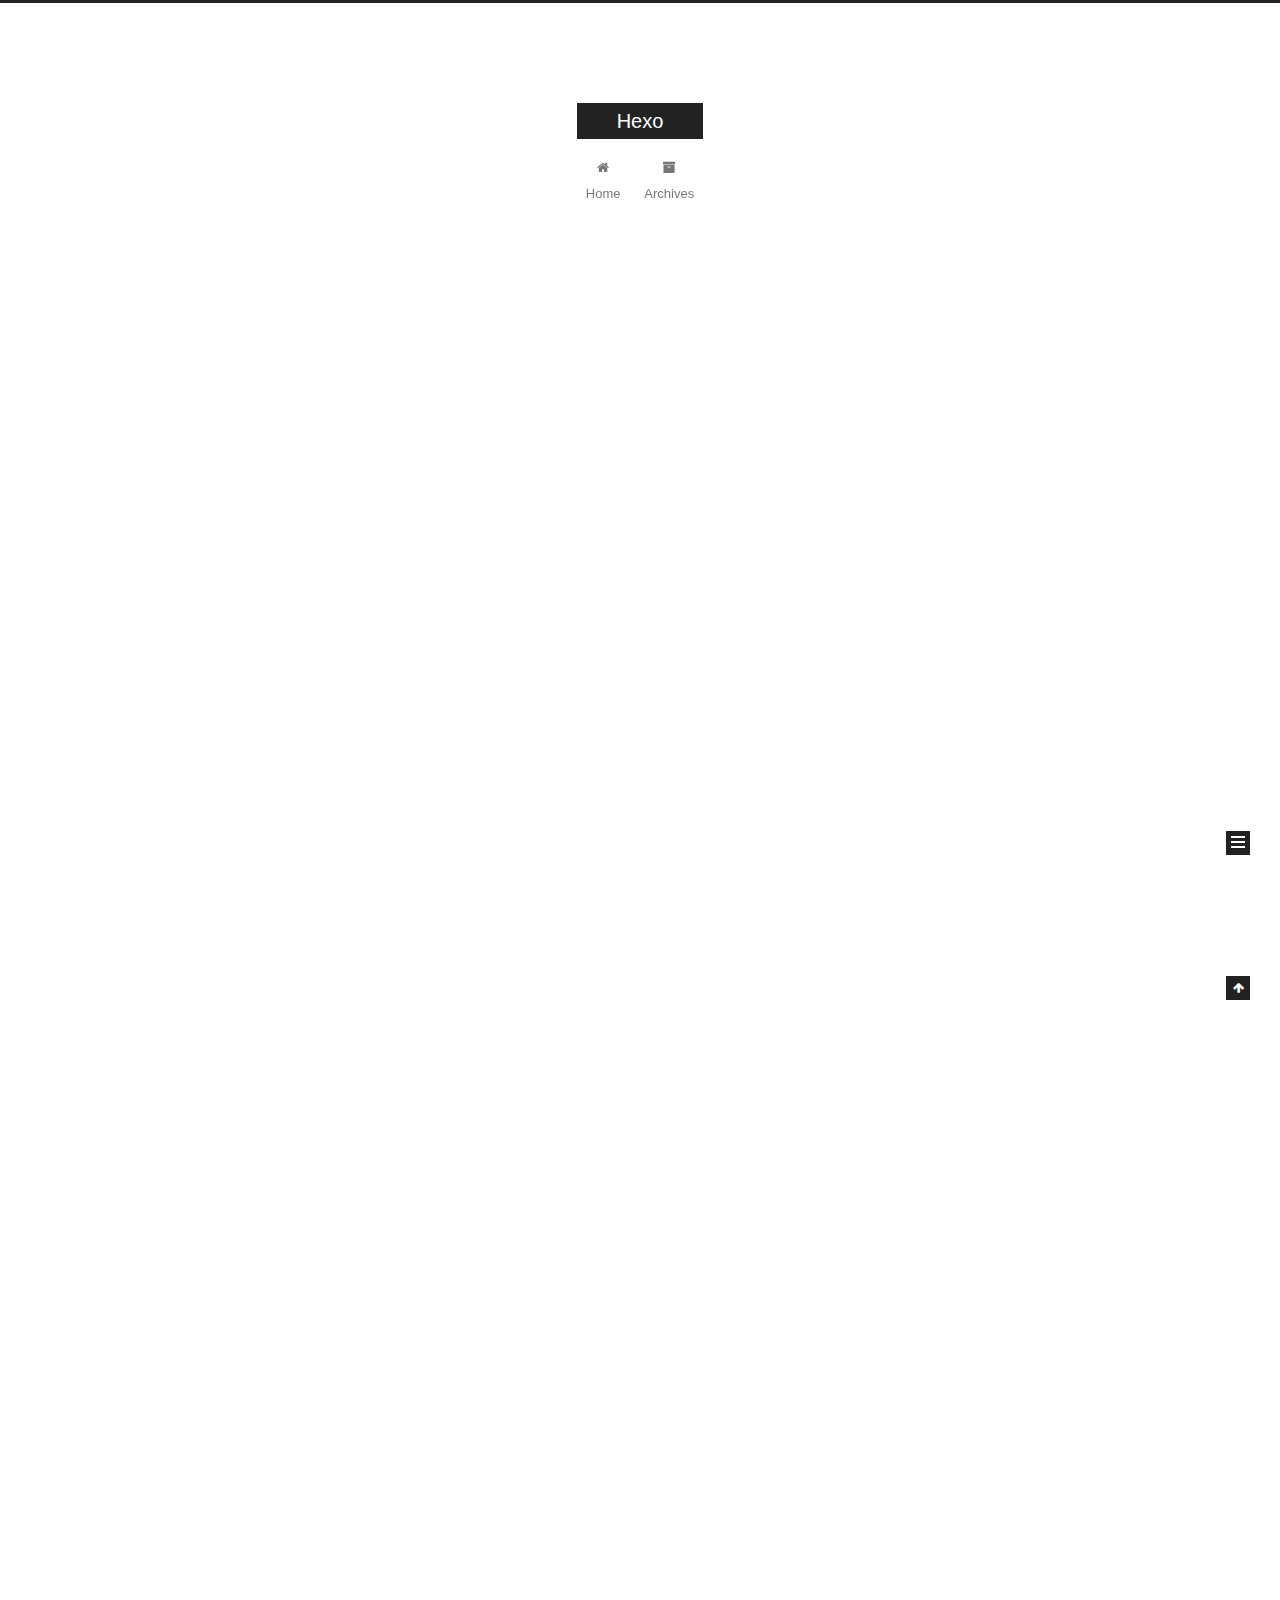
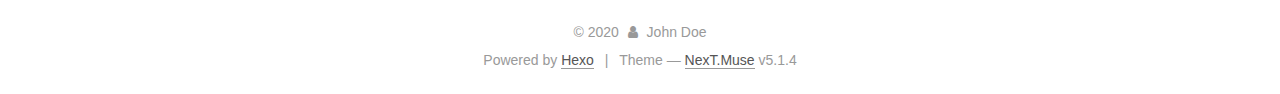
<file: index.html>
<!DOCTYPE html>



  


<html class="theme-next muse use-motion" lang="en">
<head>
  <meta charset="UTF-8"/>
<meta http-equiv="X-UA-Compatible" content="IE=edge" />
<meta name="viewport" content="width=device-width, initial-scale=1, maximum-scale=1"/>
<meta name="theme-color" content="#222">









<meta http-equiv="Cache-Control" content="no-transform" />
<meta http-equiv="Cache-Control" content="no-siteapp" />
















  
  
  <link href="/lib/fancybox/source/jquery.fancybox.css?v=2.1.5" rel="stylesheet" type="text/css" />







<link href="/lib/font-awesome/css/font-awesome.min.css?v=4.6.2" rel="stylesheet" type="text/css" />

<link href="/css/main.css?v=5.1.4" rel="stylesheet" type="text/css" />


  <link rel="apple-touch-icon" sizes="180x180" href="/images/apple-touch-icon-next.png?v=5.1.4">


  <link rel="icon" type="image/png" sizes="32x32" href="/images/favicon-32x32-next.png?v=5.1.4">


  <link rel="icon" type="image/png" sizes="16x16" href="/images/favicon-16x16-next.png?v=5.1.4">


  <link rel="mask-icon" href="/images/logo.svg?v=5.1.4" color="#222">





  <meta name="keywords" content="Hexo, NexT" />










<meta property="og:type" content="website">
<meta property="og:title" content="Hexo">
<meta property="og:url" content="http://yoursite.com/index.html">
<meta property="og:site_name" content="Hexo">
<meta property="og:locale" content="en_US">
<meta property="article:author" content="John Doe">
<meta name="twitter:card" content="summary">



<script type="text/javascript" id="hexo.configurations">
  var NexT = window.NexT || {};
  var CONFIG = {
    root: '/',
    scheme: 'Muse',
    version: '5.1.4',
    sidebar: {"position":"left","display":"post","offset":12,"b2t":false,"scrollpercent":false,"onmobile":false},
    fancybox: true,
    tabs: true,
    motion: {"enable":true,"async":false,"transition":{"post_block":"fadeIn","post_header":"slideDownIn","post_body":"slideDownIn","coll_header":"slideLeftIn","sidebar":"slideUpIn"}},
    duoshuo: {
      userId: '0',
      author: 'Author'
    },
    algolia: {
      applicationID: '',
      apiKey: '',
      indexName: '',
      hits: {"per_page":10},
      labels: {"input_placeholder":"Search for Posts","hits_empty":"We didn't find any results for the search: ${query}","hits_stats":"${hits} results found in ${time} ms"}
    }
  };
</script>



  <link rel="canonical" href="http://yoursite.com/"/>





  <title>Hexo</title>
  








<meta name="generator" content="Hexo 4.2.1"></head>

<body itemscope itemtype="http://schema.org/WebPage" lang="en">

  
  
    
  

  <div class="container sidebar-position-left 
  page-home">
    <div class="headband"></div>

    <header id="header" class="header" itemscope itemtype="http://schema.org/WPHeader">
      <div class="header-inner"><div class="site-brand-wrapper">
  <div class="site-meta ">
    

    <div class="custom-logo-site-title">
      <a href="/"  class="brand" rel="start">
        <span class="logo-line-before"><i></i></span>
        <span class="site-title">Hexo</span>
        <span class="logo-line-after"><i></i></span>
      </a>
    </div>
      
        <p class="site-subtitle"></p>
      
  </div>

  <div class="site-nav-toggle">
    <button>
      <span class="btn-bar"></span>
      <span class="btn-bar"></span>
      <span class="btn-bar"></span>
    </button>
  </div>
</div>

<nav class="site-nav">
  

  
    <ul id="menu" class="menu">
      
        
        <li class="menu-item menu-item-home">
          <a href="/%20" rel="section">
            
              <i class="menu-item-icon fa fa-fw fa-home"></i> <br />
            
            Home
          </a>
        </li>
      
        
        <li class="menu-item menu-item-archives">
          <a href="/archives/%20" rel="section">
            
              <i class="menu-item-icon fa fa-fw fa-archive"></i> <br />
            
            Archives
          </a>
        </li>
      

      
    </ul>
  

  
</nav>



 </div>
    </header>

    <main id="main" class="main">
      <div class="main-inner">
        <div class="content-wrap">
          <div id="content" class="content">
            
  <section id="posts" class="posts-expand">
    
      

  

  
  
  

  <article class="post post-type-normal" itemscope itemtype="http://schema.org/Article">
  
  
  
  <div class="post-block">
    <link itemprop="mainEntityOfPage" href="http://yoursite.com/2020/07/02/youkeda/">

    <span hidden itemprop="author" itemscope itemtype="http://schema.org/Person">
      <meta itemprop="name" content="John Doe">
      <meta itemprop="description" content="">
      <meta itemprop="image" content="/images/avatar.gif">
    </span>

    <span hidden itemprop="publisher" itemscope itemtype="http://schema.org/Organization">
      <meta itemprop="name" content="Hexo">
    </span>

    
      <header class="post-header">

        
        
          <h1 class="post-title" itemprop="name headline">
                
                <a class="post-title-link" href="/2020/07/02/youkeda/" itemprop="url">youkeda</a></h1>
        

        <div class="post-meta">
          <span class="post-time">
            
              <span class="post-meta-item-icon">
                <i class="fa fa-calendar-o"></i>
              </span>
              
                <span class="post-meta-item-text">Posted on</span>
              
              <time title="Post created" itemprop="dateCreated datePublished" datetime="2020-07-02T09:37:27+00:00">
                2020-07-02
              </time>
            

            

            
          </span>

          

          
            
          

          
          

          

          

          

        </div>
      </header>
    

    
    
    
    <div class="post-body" itemprop="articleBody">

      
      

      
        
          
            <p>今天学习了hexo，感觉自己棒棒哒！</p>

          
        
      
    </div>
    
    
    

    

    

    

    <footer class="post-footer">
      

      

      

      
      
        <div class="post-eof"></div>
      
    </footer>
  </div>
  
  
  
  </article>


    
      

  

  
  
  

  <article class="post post-type-normal" itemscope itemtype="http://schema.org/Article">
  
  
  
  <div class="post-block">
    <link itemprop="mainEntityOfPage" href="http://yoursite.com/1970/01/01/hello-world/">

    <span hidden itemprop="author" itemscope itemtype="http://schema.org/Person">
      <meta itemprop="name" content="John Doe">
      <meta itemprop="description" content="">
      <meta itemprop="image" content="/images/avatar.gif">
    </span>

    <span hidden itemprop="publisher" itemscope itemtype="http://schema.org/Organization">
      <meta itemprop="name" content="Hexo">
    </span>

    
      <header class="post-header">

        
        
          <h1 class="post-title" itemprop="name headline">
                
                <a class="post-title-link" href="/1970/01/01/hello-world/" itemprop="url">Hello World</a></h1>
        

        <div class="post-meta">
          <span class="post-time">
            
              <span class="post-meta-item-icon">
                <i class="fa fa-calendar-o"></i>
              </span>
              
                <span class="post-meta-item-text">Posted on</span>
              
              <time title="Post created" itemprop="dateCreated datePublished" datetime="1970-01-01T00:00:00+00:00">
                1970-01-01
              </time>
            

            

            
          </span>

          

          
            
          

          
          

          

          

          

        </div>
      </header>
    

    
    
    
    <div class="post-body" itemprop="articleBody">

      
      

      
        
          
            <p>Welcome to <a href="https://hexo.io/" target="_blank" rel="noopener">Hexo</a>! This is your very first post. Check <a href="https://hexo.io/docs/" target="_blank" rel="noopener">documentation</a> for more info. If you get any problems when using Hexo, you can find the answer in <a href="https://hexo.io/docs/troubleshooting.html" target="_blank" rel="noopener">troubleshooting</a> or you can ask me on <a href="https://github.com/hexojs/hexo/issues" target="_blank" rel="noopener">GitHub</a>.</p>
<h2 id="Quick-Start"><a href="#Quick-Start" class="headerlink" title="Quick Start"></a>Quick Start</h2><h3 id="Create-a-new-post"><a href="#Create-a-new-post" class="headerlink" title="Create a new post"></a>Create a new post</h3><figure class="highlight bash"><table><tr><td class="gutter"><pre><span class="line">1</span><br></pre></td><td class="code"><pre><span class="line">$ hexo new <span class="string">"My New Post"</span></span><br></pre></td></tr></table></figure>

<p>More info: <a href="https://hexo.io/docs/writing.html" target="_blank" rel="noopener">Writing</a></p>
<h3 id="Run-server"><a href="#Run-server" class="headerlink" title="Run server"></a>Run server</h3><figure class="highlight bash"><table><tr><td class="gutter"><pre><span class="line">1</span><br></pre></td><td class="code"><pre><span class="line">$ hexo server</span><br></pre></td></tr></table></figure>

<p>More info: <a href="https://hexo.io/docs/server.html" target="_blank" rel="noopener">Server</a></p>
<h3 id="Generate-static-files"><a href="#Generate-static-files" class="headerlink" title="Generate static files"></a>Generate static files</h3><figure class="highlight bash"><table><tr><td class="gutter"><pre><span class="line">1</span><br></pre></td><td class="code"><pre><span class="line">$ hexo generate</span><br></pre></td></tr></table></figure>

<p>More info: <a href="https://hexo.io/docs/generating.html" target="_blank" rel="noopener">Generating</a></p>
<h3 id="Deploy-to-remote-sites"><a href="#Deploy-to-remote-sites" class="headerlink" title="Deploy to remote sites"></a>Deploy to remote sites</h3><figure class="highlight bash"><table><tr><td class="gutter"><pre><span class="line">1</span><br></pre></td><td class="code"><pre><span class="line">$ hexo deploy</span><br></pre></td></tr></table></figure>

<p>More info: <a href="https://hexo.io/docs/one-command-deployment.html" target="_blank" rel="noopener">Deployment</a></p>

          
        
      
    </div>
    
    
    

    

    

    

    <footer class="post-footer">
      

      

      

      
      
        <div class="post-eof"></div>
      
    </footer>
  </div>
  
  
  
  </article>


    
  </section>

  


          </div>
          


          

        </div>
        
          
  
  <div class="sidebar-toggle">
    <div class="sidebar-toggle-line-wrap">
      <span class="sidebar-toggle-line sidebar-toggle-line-first"></span>
      <span class="sidebar-toggle-line sidebar-toggle-line-middle"></span>
      <span class="sidebar-toggle-line sidebar-toggle-line-last"></span>
    </div>
  </div>

  <aside id="sidebar" class="sidebar">
    
    <div class="sidebar-inner">

      

      

      <section class="site-overview-wrap sidebar-panel sidebar-panel-active">
        <div class="site-overview">
          <div class="site-author motion-element" itemprop="author" itemscope itemtype="http://schema.org/Person">
            
              <p class="site-author-name" itemprop="name">John Doe</p>
              <p class="site-description motion-element" itemprop="description"></p>
          </div>

          <nav class="site-state motion-element">

            
              <div class="site-state-item site-state-posts">
              
                <a href="/archives/%20%7C%7C%20archive">
              
                  <span class="site-state-item-count">2</span>
                  <span class="site-state-item-name">posts</span>
                </a>
              </div>
            

            

            

          </nav>

          

          

          
          

          
          

          

        </div>
      </section>

      

      

    </div>
  </aside>


        
      </div>
    </main>

    <footer id="footer" class="footer">
      <div class="footer-inner">
        <div class="copyright">&copy; <span itemprop="copyrightYear">2020</span>
  <span class="with-love">
    <i class="fa fa-user"></i>
  </span>
  <span class="author" itemprop="copyrightHolder">John Doe</span>

  
</div>


  <div class="powered-by">Powered by <a class="theme-link" target="_blank" href="https://hexo.io">Hexo</a></div>



  <span class="post-meta-divider">|</span>



  <div class="theme-info">Theme &mdash; <a class="theme-link" target="_blank" href="https://github.com/iissnan/hexo-theme-next">NexT.Muse</a> v5.1.4</div>




        







        
      </div>
    </footer>

    
      <div class="back-to-top">
        <i class="fa fa-arrow-up"></i>
        
      </div>
    

    

  </div>

  

<script type="text/javascript">
  if (Object.prototype.toString.call(window.Promise) !== '[object Function]') {
    window.Promise = null;
  }
</script>









  












  
  
    <script type="text/javascript" src="/lib/jquery/index.js?v=2.1.3"></script>
  

  
  
    <script type="text/javascript" src="/lib/fastclick/lib/fastclick.min.js?v=1.0.6"></script>
  

  
  
    <script type="text/javascript" src="/lib/jquery_lazyload/jquery.lazyload.js?v=1.9.7"></script>
  

  
  
    <script type="text/javascript" src="/lib/velocity/velocity.min.js?v=1.2.1"></script>
  

  
  
    <script type="text/javascript" src="/lib/velocity/velocity.ui.min.js?v=1.2.1"></script>
  

  
  
    <script type="text/javascript" src="/lib/fancybox/source/jquery.fancybox.pack.js?v=2.1.5"></script>
  


  


  <script type="text/javascript" src="/js/src/utils.js?v=5.1.4"></script>

  <script type="text/javascript" src="/js/src/motion.js?v=5.1.4"></script>



  
  

  

  


  <script type="text/javascript" src="/js/src/bootstrap.js?v=5.1.4"></script>



  


  




	





  





  












  





  

  

  

  
  

  

  

  

</body>
</html>
</file>
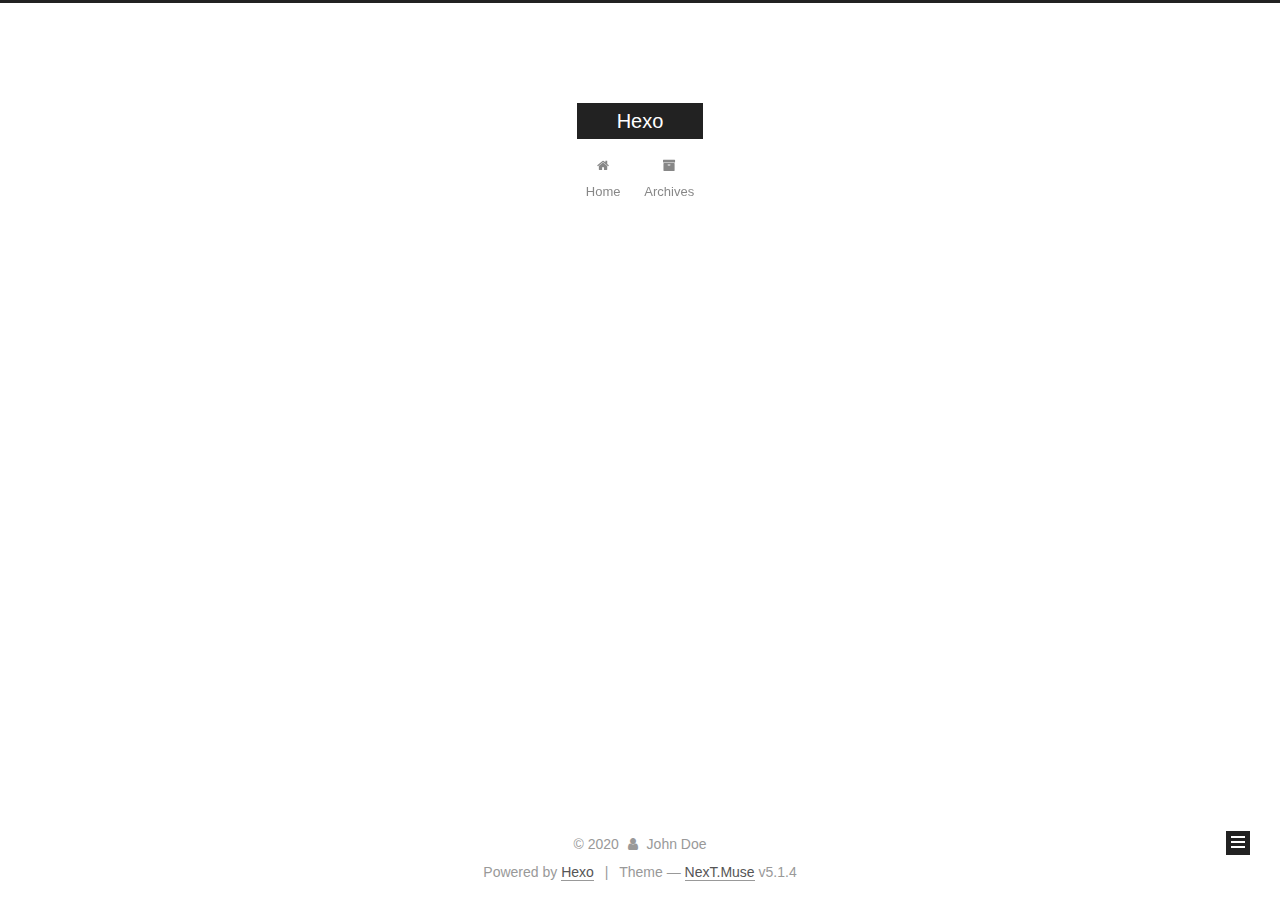
<file: archives/index.html>
<!DOCTYPE html>



  


<html class="theme-next muse use-motion" lang="en">
<head>
  <meta charset="UTF-8"/>
<meta http-equiv="X-UA-Compatible" content="IE=edge" />
<meta name="viewport" content="width=device-width, initial-scale=1, maximum-scale=1"/>
<meta name="theme-color" content="#222">









<meta http-equiv="Cache-Control" content="no-transform" />
<meta http-equiv="Cache-Control" content="no-siteapp" />
















  
  
  <link href="/lib/fancybox/source/jquery.fancybox.css?v=2.1.5" rel="stylesheet" type="text/css" />







<link href="/lib/font-awesome/css/font-awesome.min.css?v=4.6.2" rel="stylesheet" type="text/css" />

<link href="/css/main.css?v=5.1.4" rel="stylesheet" type="text/css" />


  <link rel="apple-touch-icon" sizes="180x180" href="/images/apple-touch-icon-next.png?v=5.1.4">


  <link rel="icon" type="image/png" sizes="32x32" href="/images/favicon-32x32-next.png?v=5.1.4">


  <link rel="icon" type="image/png" sizes="16x16" href="/images/favicon-16x16-next.png?v=5.1.4">


  <link rel="mask-icon" href="/images/logo.svg?v=5.1.4" color="#222">





  <meta name="keywords" content="Hexo, NexT" />










<meta property="og:type" content="website">
<meta property="og:title" content="Hexo">
<meta property="og:url" content="http://yoursite.com/archives/index.html">
<meta property="og:site_name" content="Hexo">
<meta property="og:locale" content="en_US">
<meta property="article:author" content="John Doe">
<meta name="twitter:card" content="summary">



<script type="text/javascript" id="hexo.configurations">
  var NexT = window.NexT || {};
  var CONFIG = {
    root: '/',
    scheme: 'Muse',
    version: '5.1.4',
    sidebar: {"position":"left","display":"post","offset":12,"b2t":false,"scrollpercent":false,"onmobile":false},
    fancybox: true,
    tabs: true,
    motion: {"enable":true,"async":false,"transition":{"post_block":"fadeIn","post_header":"slideDownIn","post_body":"slideDownIn","coll_header":"slideLeftIn","sidebar":"slideUpIn"}},
    duoshuo: {
      userId: '0',
      author: 'Author'
    },
    algolia: {
      applicationID: '',
      apiKey: '',
      indexName: '',
      hits: {"per_page":10},
      labels: {"input_placeholder":"Search for Posts","hits_empty":"We didn't find any results for the search: ${query}","hits_stats":"${hits} results found in ${time} ms"}
    }
  };
</script>



  <link rel="canonical" href="http://yoursite.com/archives/"/>





  <title>Archive | Hexo</title>
  








<meta name="generator" content="Hexo 4.2.1"></head>

<body itemscope itemtype="http://schema.org/WebPage" lang="en">

  
  
    
  

  <div class="container sidebar-position-left page-archive">
    <div class="headband"></div>

    <header id="header" class="header" itemscope itemtype="http://schema.org/WPHeader">
      <div class="header-inner"><div class="site-brand-wrapper">
  <div class="site-meta ">
    

    <div class="custom-logo-site-title">
      <a href="/"  class="brand" rel="start">
        <span class="logo-line-before"><i></i></span>
        <span class="site-title">Hexo</span>
        <span class="logo-line-after"><i></i></span>
      </a>
    </div>
      
        <p class="site-subtitle"></p>
      
  </div>

  <div class="site-nav-toggle">
    <button>
      <span class="btn-bar"></span>
      <span class="btn-bar"></span>
      <span class="btn-bar"></span>
    </button>
  </div>
</div>

<nav class="site-nav">
  

  
    <ul id="menu" class="menu">
      
        
        <li class="menu-item menu-item-home">
          <a href="/%20" rel="section">
            
              <i class="menu-item-icon fa fa-fw fa-home"></i> <br />
            
            Home
          </a>
        </li>
      
        
        <li class="menu-item menu-item-archives">
          <a href="/archives/%20" rel="section">
            
              <i class="menu-item-icon fa fa-fw fa-archive"></i> <br />
            
            Archives
          </a>
        </li>
      

      
    </ul>
  

  
</nav>



 </div>
    </header>

    <main id="main" class="main">
      <div class="main-inner">
        <div class="content-wrap">
          <div id="content" class="content">
            

  
  
  
  <div class="post-block archive">
    <div id="posts" class="posts-collapse">
      <span class="archive-move-on"></span>

      <span class="archive-page-counter">
        
        
        
          
        
        Um..! 2 posts in total. Keep on posting.
      </span>

      

        
        
        

        
          
          <div class="collection-title">
            <h1 class="archive-year" id="archive-year-2020">2020</h1>
          </div>
        
        

        

  <article class="post post-type-normal" itemscope itemtype="http://schema.org/Article">
    <header class="post-header">

      <h2 class="post-title">
        
            <a class="post-title-link" href="/2020/07/02/youkeda/" itemprop="url">
              
                <span itemprop="name">youkeda</span>
              
            </a>
        
      </h2>

      <div class="post-meta">
        <time class="post-time" itemprop="dateCreated"
              datetime="2020-07-02T09:37:27+00:00"
              content="2020-07-02" >
          07-02
        </time>
      </div>

    </header>
  </article>



      

        
        
        

        
          
          <div class="collection-title">
            <h1 class="archive-year" id="archive-year-1970">1970</h1>
          </div>
        
        

        

  <article class="post post-type-normal" itemscope itemtype="http://schema.org/Article">
    <header class="post-header">

      <h2 class="post-title">
        
            <a class="post-title-link" href="/1970/01/01/hello-world/" itemprop="url">
              
                <span itemprop="name">Hello World</span>
              
            </a>
        
      </h2>

      <div class="post-meta">
        <time class="post-time" itemprop="dateCreated"
              datetime="1970-01-01T00:00:00+00:00"
              content="1970-01-01" >
          01-01
        </time>
      </div>

    </header>
  </article>



      

    </div>
  </div>
  
  
  

  



          </div>
          


          

        </div>
        
          
  
  <div class="sidebar-toggle">
    <div class="sidebar-toggle-line-wrap">
      <span class="sidebar-toggle-line sidebar-toggle-line-first"></span>
      <span class="sidebar-toggle-line sidebar-toggle-line-middle"></span>
      <span class="sidebar-toggle-line sidebar-toggle-line-last"></span>
    </div>
  </div>

  <aside id="sidebar" class="sidebar">
    
    <div class="sidebar-inner">

      

      

      <section class="site-overview-wrap sidebar-panel sidebar-panel-active">
        <div class="site-overview">
          <div class="site-author motion-element" itemprop="author" itemscope itemtype="http://schema.org/Person">
            
              <p class="site-author-name" itemprop="name">John Doe</p>
              <p class="site-description motion-element" itemprop="description"></p>
          </div>

          <nav class="site-state motion-element">

            
              <div class="site-state-item site-state-posts">
              
                <a href="/archives/%20%7C%7C%20archive">
              
                  <span class="site-state-item-count">2</span>
                  <span class="site-state-item-name">posts</span>
                </a>
              </div>
            

            

            

          </nav>

          

          

          
          

          
          

          

        </div>
      </section>

      

      

    </div>
  </aside>


        
      </div>
    </main>

    <footer id="footer" class="footer">
      <div class="footer-inner">
        <div class="copyright">&copy; <span itemprop="copyrightYear">2020</span>
  <span class="with-love">
    <i class="fa fa-user"></i>
  </span>
  <span class="author" itemprop="copyrightHolder">John Doe</span>

  
</div>


  <div class="powered-by">Powered by <a class="theme-link" target="_blank" href="https://hexo.io">Hexo</a></div>



  <span class="post-meta-divider">|</span>



  <div class="theme-info">Theme &mdash; <a class="theme-link" target="_blank" href="https://github.com/iissnan/hexo-theme-next">NexT.Muse</a> v5.1.4</div>




        







        
      </div>
    </footer>

    
      <div class="back-to-top">
        <i class="fa fa-arrow-up"></i>
        
      </div>
    

    

  </div>

  

<script type="text/javascript">
  if (Object.prototype.toString.call(window.Promise) !== '[object Function]') {
    window.Promise = null;
  }
</script>









  












  
  
    <script type="text/javascript" src="/lib/jquery/index.js?v=2.1.3"></script>
  

  
  
    <script type="text/javascript" src="/lib/fastclick/lib/fastclick.min.js?v=1.0.6"></script>
  

  
  
    <script type="text/javascript" src="/lib/jquery_lazyload/jquery.lazyload.js?v=1.9.7"></script>
  

  
  
    <script type="text/javascript" src="/lib/velocity/velocity.min.js?v=1.2.1"></script>
  

  
  
    <script type="text/javascript" src="/lib/velocity/velocity.ui.min.js?v=1.2.1"></script>
  

  
  
    <script type="text/javascript" src="/lib/fancybox/source/jquery.fancybox.pack.js?v=2.1.5"></script>
  


  


  <script type="text/javascript" src="/js/src/utils.js?v=5.1.4"></script>

  <script type="text/javascript" src="/js/src/motion.js?v=5.1.4"></script>



  
  

  

  


  <script type="text/javascript" src="/js/src/bootstrap.js?v=5.1.4"></script>



  


  




	





  





  












  





  

  

  

  
  

  

  

  

</body>
</html>
</file>
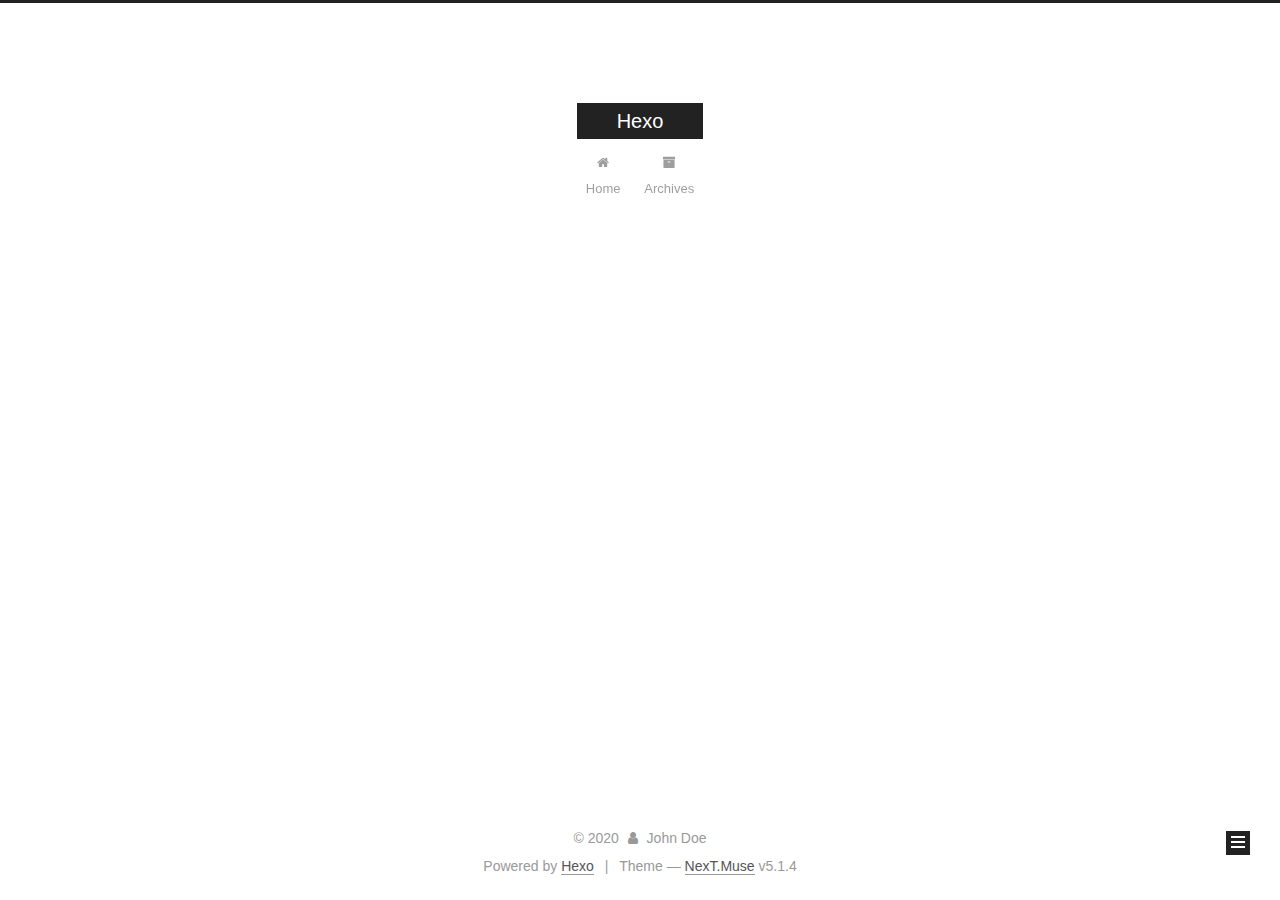
<file: archives/1970/index.html>
<!DOCTYPE html>



  


<html class="theme-next muse use-motion" lang="en">
<head>
  <meta charset="UTF-8"/>
<meta http-equiv="X-UA-Compatible" content="IE=edge" />
<meta name="viewport" content="width=device-width, initial-scale=1, maximum-scale=1"/>
<meta name="theme-color" content="#222">









<meta http-equiv="Cache-Control" content="no-transform" />
<meta http-equiv="Cache-Control" content="no-siteapp" />
















  
  
  <link href="/lib/fancybox/source/jquery.fancybox.css?v=2.1.5" rel="stylesheet" type="text/css" />







<link href="/lib/font-awesome/css/font-awesome.min.css?v=4.6.2" rel="stylesheet" type="text/css" />

<link href="/css/main.css?v=5.1.4" rel="stylesheet" type="text/css" />


  <link rel="apple-touch-icon" sizes="180x180" href="/images/apple-touch-icon-next.png?v=5.1.4">


  <link rel="icon" type="image/png" sizes="32x32" href="/images/favicon-32x32-next.png?v=5.1.4">


  <link rel="icon" type="image/png" sizes="16x16" href="/images/favicon-16x16-next.png?v=5.1.4">


  <link rel="mask-icon" href="/images/logo.svg?v=5.1.4" color="#222">





  <meta name="keywords" content="Hexo, NexT" />










<meta property="og:type" content="website">
<meta property="og:title" content="Hexo">
<meta property="og:url" content="http://yoursite.com/archives/1970/index.html">
<meta property="og:site_name" content="Hexo">
<meta property="og:locale" content="en_US">
<meta property="article:author" content="John Doe">
<meta name="twitter:card" content="summary">



<script type="text/javascript" id="hexo.configurations">
  var NexT = window.NexT || {};
  var CONFIG = {
    root: '/',
    scheme: 'Muse',
    version: '5.1.4',
    sidebar: {"position":"left","display":"post","offset":12,"b2t":false,"scrollpercent":false,"onmobile":false},
    fancybox: true,
    tabs: true,
    motion: {"enable":true,"async":false,"transition":{"post_block":"fadeIn","post_header":"slideDownIn","post_body":"slideDownIn","coll_header":"slideLeftIn","sidebar":"slideUpIn"}},
    duoshuo: {
      userId: '0',
      author: 'Author'
    },
    algolia: {
      applicationID: '',
      apiKey: '',
      indexName: '',
      hits: {"per_page":10},
      labels: {"input_placeholder":"Search for Posts","hits_empty":"We didn't find any results for the search: ${query}","hits_stats":"${hits} results found in ${time} ms"}
    }
  };
</script>



  <link rel="canonical" href="http://yoursite.com/archives/1970/"/>





  <title>Archive | Hexo</title>
  








<meta name="generator" content="Hexo 4.2.1"></head>

<body itemscope itemtype="http://schema.org/WebPage" lang="en">

  
  
    
  

  <div class="container sidebar-position-left page-archive">
    <div class="headband"></div>

    <header id="header" class="header" itemscope itemtype="http://schema.org/WPHeader">
      <div class="header-inner"><div class="site-brand-wrapper">
  <div class="site-meta ">
    

    <div class="custom-logo-site-title">
      <a href="/"  class="brand" rel="start">
        <span class="logo-line-before"><i></i></span>
        <span class="site-title">Hexo</span>
        <span class="logo-line-after"><i></i></span>
      </a>
    </div>
      
        <p class="site-subtitle"></p>
      
  </div>

  <div class="site-nav-toggle">
    <button>
      <span class="btn-bar"></span>
      <span class="btn-bar"></span>
      <span class="btn-bar"></span>
    </button>
  </div>
</div>

<nav class="site-nav">
  

  
    <ul id="menu" class="menu">
      
        
        <li class="menu-item menu-item-home">
          <a href="/%20" rel="section">
            
              <i class="menu-item-icon fa fa-fw fa-home"></i> <br />
            
            Home
          </a>
        </li>
      
        
        <li class="menu-item menu-item-archives">
          <a href="/archives/%20" rel="section">
            
              <i class="menu-item-icon fa fa-fw fa-archive"></i> <br />
            
            Archives
          </a>
        </li>
      

      
    </ul>
  

  
</nav>



 </div>
    </header>

    <main id="main" class="main">
      <div class="main-inner">
        <div class="content-wrap">
          <div id="content" class="content">
            

  
  
  
  <div class="post-block archive">
    <div id="posts" class="posts-collapse">
      <span class="archive-move-on"></span>

      <span class="archive-page-counter">
        
        
        
          
        
        Um..! 2 posts in total. Keep on posting.
      </span>

      

        
        
        

        
          
          <div class="collection-title">
            <h1 class="archive-year" id="archive-year-1970">1970</h1>
          </div>
        
        

        

  <article class="post post-type-normal" itemscope itemtype="http://schema.org/Article">
    <header class="post-header">

      <h2 class="post-title">
        
            <a class="post-title-link" href="/1970/01/01/hello-world/" itemprop="url">
              
                <span itemprop="name">Hello World</span>
              
            </a>
        
      </h2>

      <div class="post-meta">
        <time class="post-time" itemprop="dateCreated"
              datetime="1970-01-01T00:00:00+00:00"
              content="1970-01-01" >
          01-01
        </time>
      </div>

    </header>
  </article>



      

    </div>
  </div>
  
  
  

  



          </div>
          


          

        </div>
        
          
  
  <div class="sidebar-toggle">
    <div class="sidebar-toggle-line-wrap">
      <span class="sidebar-toggle-line sidebar-toggle-line-first"></span>
      <span class="sidebar-toggle-line sidebar-toggle-line-middle"></span>
      <span class="sidebar-toggle-line sidebar-toggle-line-last"></span>
    </div>
  </div>

  <aside id="sidebar" class="sidebar">
    
    <div class="sidebar-inner">

      

      

      <section class="site-overview-wrap sidebar-panel sidebar-panel-active">
        <div class="site-overview">
          <div class="site-author motion-element" itemprop="author" itemscope itemtype="http://schema.org/Person">
            
              <p class="site-author-name" itemprop="name">John Doe</p>
              <p class="site-description motion-element" itemprop="description"></p>
          </div>

          <nav class="site-state motion-element">

            
              <div class="site-state-item site-state-posts">
              
                <a href="/archives/%20%7C%7C%20archive">
              
                  <span class="site-state-item-count">2</span>
                  <span class="site-state-item-name">posts</span>
                </a>
              </div>
            

            

            

          </nav>

          

          

          
          

          
          

          

        </div>
      </section>

      

      

    </div>
  </aside>


        
      </div>
    </main>

    <footer id="footer" class="footer">
      <div class="footer-inner">
        <div class="copyright">&copy; <span itemprop="copyrightYear">2020</span>
  <span class="with-love">
    <i class="fa fa-user"></i>
  </span>
  <span class="author" itemprop="copyrightHolder">John Doe</span>

  
</div>


  <div class="powered-by">Powered by <a class="theme-link" target="_blank" href="https://hexo.io">Hexo</a></div>



  <span class="post-meta-divider">|</span>



  <div class="theme-info">Theme &mdash; <a class="theme-link" target="_blank" href="https://github.com/iissnan/hexo-theme-next">NexT.Muse</a> v5.1.4</div>




        







        
      </div>
    </footer>

    
      <div class="back-to-top">
        <i class="fa fa-arrow-up"></i>
        
      </div>
    

    

  </div>

  

<script type="text/javascript">
  if (Object.prototype.toString.call(window.Promise) !== '[object Function]') {
    window.Promise = null;
  }
</script>









  












  
  
    <script type="text/javascript" src="/lib/jquery/index.js?v=2.1.3"></script>
  

  
  
    <script type="text/javascript" src="/lib/fastclick/lib/fastclick.min.js?v=1.0.6"></script>
  

  
  
    <script type="text/javascript" src="/lib/jquery_lazyload/jquery.lazyload.js?v=1.9.7"></script>
  

  
  
    <script type="text/javascript" src="/lib/velocity/velocity.min.js?v=1.2.1"></script>
  

  
  
    <script type="text/javascript" src="/lib/velocity/velocity.ui.min.js?v=1.2.1"></script>
  

  
  
    <script type="text/javascript" src="/lib/fancybox/source/jquery.fancybox.pack.js?v=2.1.5"></script>
  


  


  <script type="text/javascript" src="/js/src/utils.js?v=5.1.4"></script>

  <script type="text/javascript" src="/js/src/motion.js?v=5.1.4"></script>



  
  

  

  


  <script type="text/javascript" src="/js/src/bootstrap.js?v=5.1.4"></script>



  


  




	





  





  












  





  

  

  

  
  

  

  

  

</body>
</html>
</file>
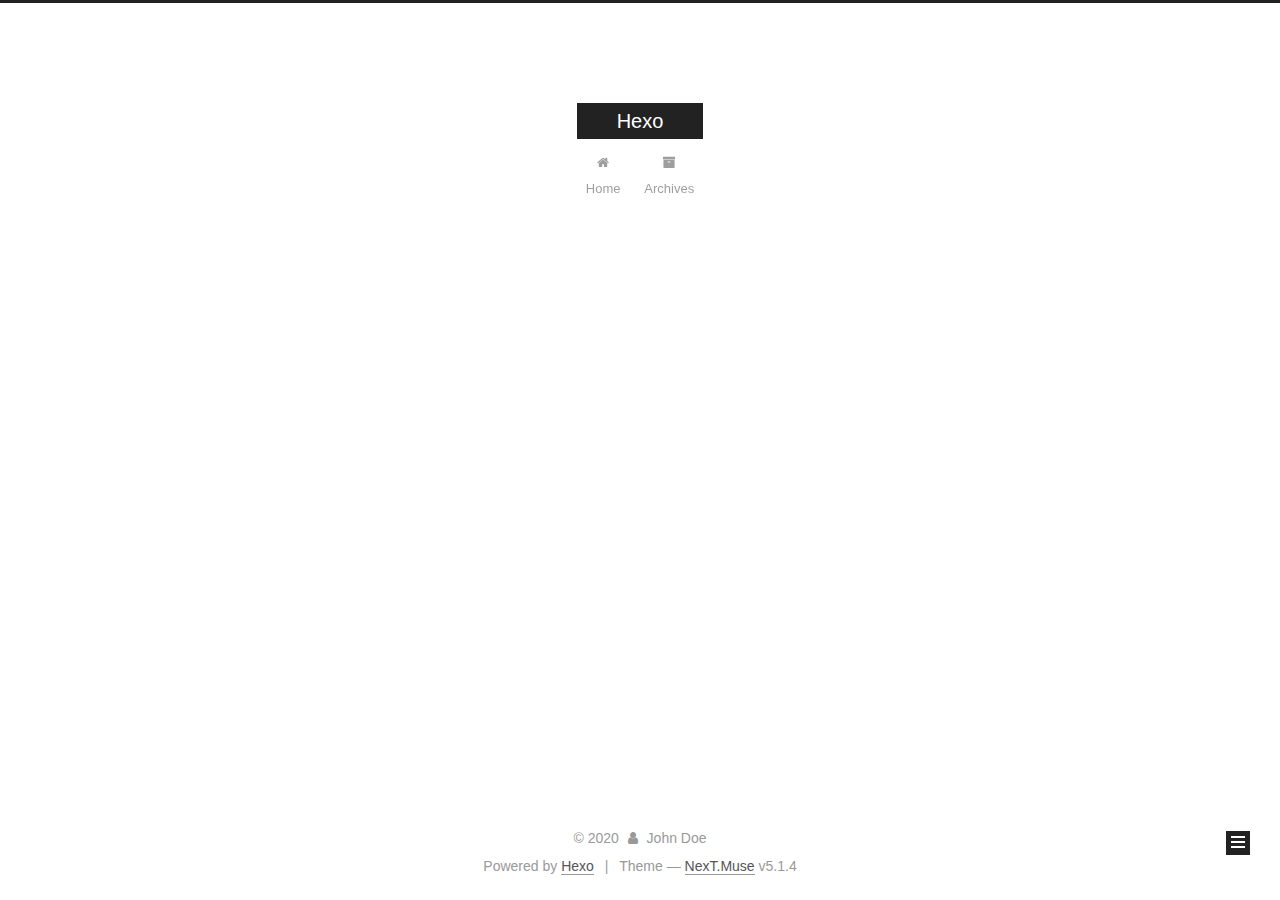
<file: archives/2020/index.html>
<!DOCTYPE html>



  


<html class="theme-next muse use-motion" lang="en">
<head>
  <meta charset="UTF-8"/>
<meta http-equiv="X-UA-Compatible" content="IE=edge" />
<meta name="viewport" content="width=device-width, initial-scale=1, maximum-scale=1"/>
<meta name="theme-color" content="#222">









<meta http-equiv="Cache-Control" content="no-transform" />
<meta http-equiv="Cache-Control" content="no-siteapp" />
















  
  
  <link href="/lib/fancybox/source/jquery.fancybox.css?v=2.1.5" rel="stylesheet" type="text/css" />







<link href="/lib/font-awesome/css/font-awesome.min.css?v=4.6.2" rel="stylesheet" type="text/css" />

<link href="/css/main.css?v=5.1.4" rel="stylesheet" type="text/css" />


  <link rel="apple-touch-icon" sizes="180x180" href="/images/apple-touch-icon-next.png?v=5.1.4">


  <link rel="icon" type="image/png" sizes="32x32" href="/images/favicon-32x32-next.png?v=5.1.4">


  <link rel="icon" type="image/png" sizes="16x16" href="/images/favicon-16x16-next.png?v=5.1.4">


  <link rel="mask-icon" href="/images/logo.svg?v=5.1.4" color="#222">





  <meta name="keywords" content="Hexo, NexT" />










<meta property="og:type" content="website">
<meta property="og:title" content="Hexo">
<meta property="og:url" content="http://yoursite.com/archives/2020/index.html">
<meta property="og:site_name" content="Hexo">
<meta property="og:locale" content="en_US">
<meta property="article:author" content="John Doe">
<meta name="twitter:card" content="summary">



<script type="text/javascript" id="hexo.configurations">
  var NexT = window.NexT || {};
  var CONFIG = {
    root: '/',
    scheme: 'Muse',
    version: '5.1.4',
    sidebar: {"position":"left","display":"post","offset":12,"b2t":false,"scrollpercent":false,"onmobile":false},
    fancybox: true,
    tabs: true,
    motion: {"enable":true,"async":false,"transition":{"post_block":"fadeIn","post_header":"slideDownIn","post_body":"slideDownIn","coll_header":"slideLeftIn","sidebar":"slideUpIn"}},
    duoshuo: {
      userId: '0',
      author: 'Author'
    },
    algolia: {
      applicationID: '',
      apiKey: '',
      indexName: '',
      hits: {"per_page":10},
      labels: {"input_placeholder":"Search for Posts","hits_empty":"We didn't find any results for the search: ${query}","hits_stats":"${hits} results found in ${time} ms"}
    }
  };
</script>



  <link rel="canonical" href="http://yoursite.com/archives/2020/"/>





  <title>Archive | Hexo</title>
  








<meta name="generator" content="Hexo 4.2.1"></head>

<body itemscope itemtype="http://schema.org/WebPage" lang="en">

  
  
    
  

  <div class="container sidebar-position-left page-archive">
    <div class="headband"></div>

    <header id="header" class="header" itemscope itemtype="http://schema.org/WPHeader">
      <div class="header-inner"><div class="site-brand-wrapper">
  <div class="site-meta ">
    

    <div class="custom-logo-site-title">
      <a href="/"  class="brand" rel="start">
        <span class="logo-line-before"><i></i></span>
        <span class="site-title">Hexo</span>
        <span class="logo-line-after"><i></i></span>
      </a>
    </div>
      
        <p class="site-subtitle"></p>
      
  </div>

  <div class="site-nav-toggle">
    <button>
      <span class="btn-bar"></span>
      <span class="btn-bar"></span>
      <span class="btn-bar"></span>
    </button>
  </div>
</div>

<nav class="site-nav">
  

  
    <ul id="menu" class="menu">
      
        
        <li class="menu-item menu-item-home">
          <a href="/%20" rel="section">
            
              <i class="menu-item-icon fa fa-fw fa-home"></i> <br />
            
            Home
          </a>
        </li>
      
        
        <li class="menu-item menu-item-archives">
          <a href="/archives/%20" rel="section">
            
              <i class="menu-item-icon fa fa-fw fa-archive"></i> <br />
            
            Archives
          </a>
        </li>
      

      
    </ul>
  

  
</nav>



 </div>
    </header>

    <main id="main" class="main">
      <div class="main-inner">
        <div class="content-wrap">
          <div id="content" class="content">
            

  
  
  
  <div class="post-block archive">
    <div id="posts" class="posts-collapse">
      <span class="archive-move-on"></span>

      <span class="archive-page-counter">
        
        
        
          
        
        Um..! 2 posts in total. Keep on posting.
      </span>

      

        
        
        

        
          
          <div class="collection-title">
            <h1 class="archive-year" id="archive-year-2020">2020</h1>
          </div>
        
        

        

  <article class="post post-type-normal" itemscope itemtype="http://schema.org/Article">
    <header class="post-header">

      <h2 class="post-title">
        
            <a class="post-title-link" href="/2020/07/02/youkeda/" itemprop="url">
              
                <span itemprop="name">youkeda</span>
              
            </a>
        
      </h2>

      <div class="post-meta">
        <time class="post-time" itemprop="dateCreated"
              datetime="2020-07-02T09:37:27+00:00"
              content="2020-07-02" >
          07-02
        </time>
      </div>

    </header>
  </article>



      

    </div>
  </div>
  
  
  

  



          </div>
          


          

        </div>
        
          
  
  <div class="sidebar-toggle">
    <div class="sidebar-toggle-line-wrap">
      <span class="sidebar-toggle-line sidebar-toggle-line-first"></span>
      <span class="sidebar-toggle-line sidebar-toggle-line-middle"></span>
      <span class="sidebar-toggle-line sidebar-toggle-line-last"></span>
    </div>
  </div>

  <aside id="sidebar" class="sidebar">
    
    <div class="sidebar-inner">

      

      

      <section class="site-overview-wrap sidebar-panel sidebar-panel-active">
        <div class="site-overview">
          <div class="site-author motion-element" itemprop="author" itemscope itemtype="http://schema.org/Person">
            
              <p class="site-author-name" itemprop="name">John Doe</p>
              <p class="site-description motion-element" itemprop="description"></p>
          </div>

          <nav class="site-state motion-element">

            
              <div class="site-state-item site-state-posts">
              
                <a href="/archives/%20%7C%7C%20archive">
              
                  <span class="site-state-item-count">2</span>
                  <span class="site-state-item-name">posts</span>
                </a>
              </div>
            

            

            

          </nav>

          

          

          
          

          
          

          

        </div>
      </section>

      

      

    </div>
  </aside>


        
      </div>
    </main>

    <footer id="footer" class="footer">
      <div class="footer-inner">
        <div class="copyright">&copy; <span itemprop="copyrightYear">2020</span>
  <span class="with-love">
    <i class="fa fa-user"></i>
  </span>
  <span class="author" itemprop="copyrightHolder">John Doe</span>

  
</div>


  <div class="powered-by">Powered by <a class="theme-link" target="_blank" href="https://hexo.io">Hexo</a></div>



  <span class="post-meta-divider">|</span>



  <div class="theme-info">Theme &mdash; <a class="theme-link" target="_blank" href="https://github.com/iissnan/hexo-theme-next">NexT.Muse</a> v5.1.4</div>




        







        
      </div>
    </footer>

    
      <div class="back-to-top">
        <i class="fa fa-arrow-up"></i>
        
      </div>
    

    

  </div>

  

<script type="text/javascript">
  if (Object.prototype.toString.call(window.Promise) !== '[object Function]') {
    window.Promise = null;
  }
</script>









  












  
  
    <script type="text/javascript" src="/lib/jquery/index.js?v=2.1.3"></script>
  

  
  
    <script type="text/javascript" src="/lib/fastclick/lib/fastclick.min.js?v=1.0.6"></script>
  

  
  
    <script type="text/javascript" src="/lib/jquery_lazyload/jquery.lazyload.js?v=1.9.7"></script>
  

  
  
    <script type="text/javascript" src="/lib/velocity/velocity.min.js?v=1.2.1"></script>
  

  
  
    <script type="text/javascript" src="/lib/velocity/velocity.ui.min.js?v=1.2.1"></script>
  

  
  
    <script type="text/javascript" src="/lib/fancybox/source/jquery.fancybox.pack.js?v=2.1.5"></script>
  


  


  <script type="text/javascript" src="/js/src/utils.js?v=5.1.4"></script>

  <script type="text/javascript" src="/js/src/motion.js?v=5.1.4"></script>



  
  

  

  


  <script type="text/javascript" src="/js/src/bootstrap.js?v=5.1.4"></script>



  


  




	





  





  












  





  

  

  

  
  

  

  

  

</body>
</html>
</file>
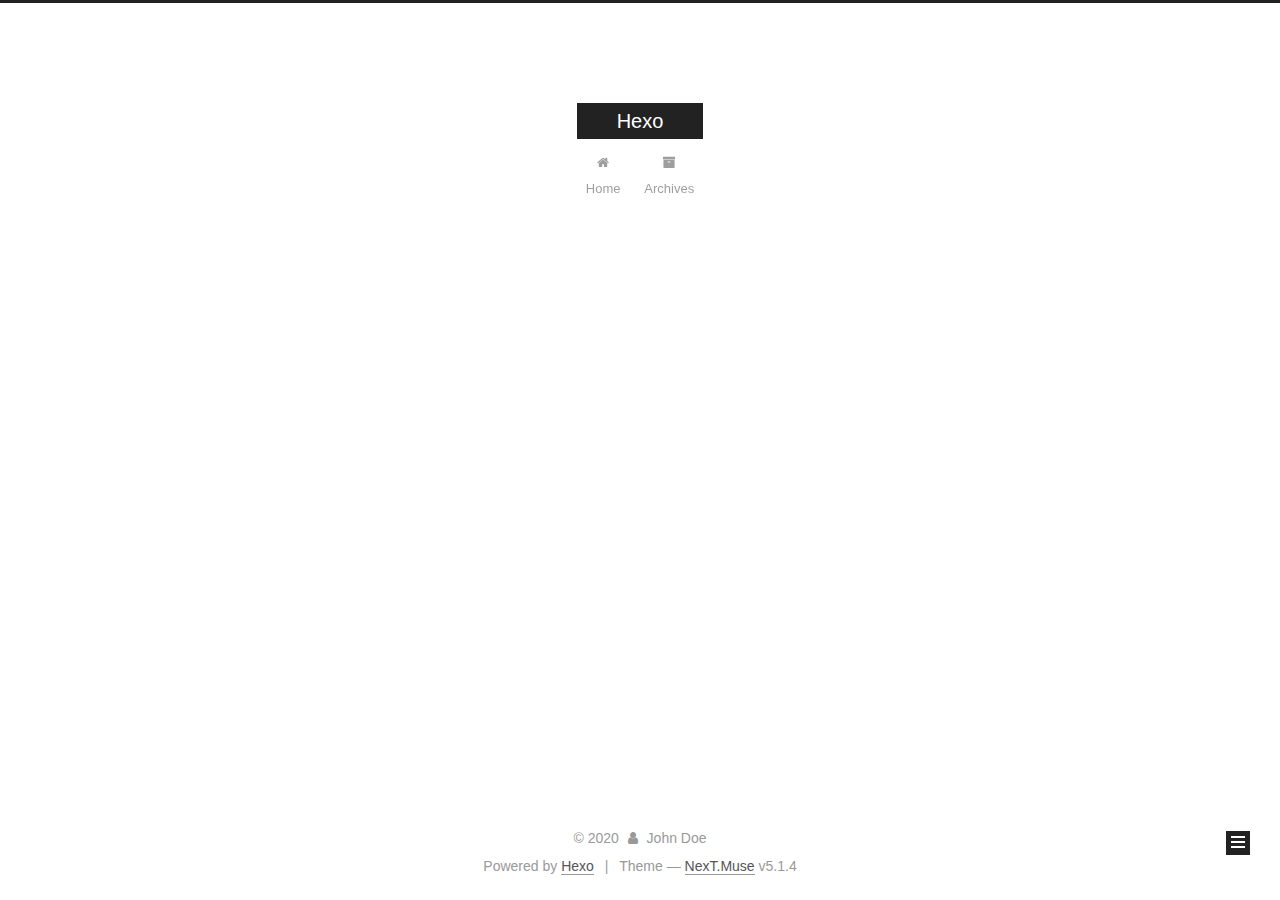
<file: archives/1970/01/index.html>
<!DOCTYPE html>



  


<html class="theme-next muse use-motion" lang="en">
<head>
  <meta charset="UTF-8"/>
<meta http-equiv="X-UA-Compatible" content="IE=edge" />
<meta name="viewport" content="width=device-width, initial-scale=1, maximum-scale=1"/>
<meta name="theme-color" content="#222">









<meta http-equiv="Cache-Control" content="no-transform" />
<meta http-equiv="Cache-Control" content="no-siteapp" />
















  
  
  <link href="/lib/fancybox/source/jquery.fancybox.css?v=2.1.5" rel="stylesheet" type="text/css" />







<link href="/lib/font-awesome/css/font-awesome.min.css?v=4.6.2" rel="stylesheet" type="text/css" />

<link href="/css/main.css?v=5.1.4" rel="stylesheet" type="text/css" />


  <link rel="apple-touch-icon" sizes="180x180" href="/images/apple-touch-icon-next.png?v=5.1.4">


  <link rel="icon" type="image/png" sizes="32x32" href="/images/favicon-32x32-next.png?v=5.1.4">


  <link rel="icon" type="image/png" sizes="16x16" href="/images/favicon-16x16-next.png?v=5.1.4">


  <link rel="mask-icon" href="/images/logo.svg?v=5.1.4" color="#222">





  <meta name="keywords" content="Hexo, NexT" />










<meta property="og:type" content="website">
<meta property="og:title" content="Hexo">
<meta property="og:url" content="http://yoursite.com/archives/1970/01/index.html">
<meta property="og:site_name" content="Hexo">
<meta property="og:locale" content="en_US">
<meta property="article:author" content="John Doe">
<meta name="twitter:card" content="summary">



<script type="text/javascript" id="hexo.configurations">
  var NexT = window.NexT || {};
  var CONFIG = {
    root: '/',
    scheme: 'Muse',
    version: '5.1.4',
    sidebar: {"position":"left","display":"post","offset":12,"b2t":false,"scrollpercent":false,"onmobile":false},
    fancybox: true,
    tabs: true,
    motion: {"enable":true,"async":false,"transition":{"post_block":"fadeIn","post_header":"slideDownIn","post_body":"slideDownIn","coll_header":"slideLeftIn","sidebar":"slideUpIn"}},
    duoshuo: {
      userId: '0',
      author: 'Author'
    },
    algolia: {
      applicationID: '',
      apiKey: '',
      indexName: '',
      hits: {"per_page":10},
      labels: {"input_placeholder":"Search for Posts","hits_empty":"We didn't find any results for the search: ${query}","hits_stats":"${hits} results found in ${time} ms"}
    }
  };
</script>



  <link rel="canonical" href="http://yoursite.com/archives/1970/01/"/>





  <title>Archive | Hexo</title>
  








<meta name="generator" content="Hexo 4.2.1"></head>

<body itemscope itemtype="http://schema.org/WebPage" lang="en">

  
  
    
  

  <div class="container sidebar-position-left page-archive">
    <div class="headband"></div>

    <header id="header" class="header" itemscope itemtype="http://schema.org/WPHeader">
      <div class="header-inner"><div class="site-brand-wrapper">
  <div class="site-meta ">
    

    <div class="custom-logo-site-title">
      <a href="/"  class="brand" rel="start">
        <span class="logo-line-before"><i></i></span>
        <span class="site-title">Hexo</span>
        <span class="logo-line-after"><i></i></span>
      </a>
    </div>
      
        <p class="site-subtitle"></p>
      
  </div>

  <div class="site-nav-toggle">
    <button>
      <span class="btn-bar"></span>
      <span class="btn-bar"></span>
      <span class="btn-bar"></span>
    </button>
  </div>
</div>

<nav class="site-nav">
  

  
    <ul id="menu" class="menu">
      
        
        <li class="menu-item menu-item-home">
          <a href="/%20" rel="section">
            
              <i class="menu-item-icon fa fa-fw fa-home"></i> <br />
            
            Home
          </a>
        </li>
      
        
        <li class="menu-item menu-item-archives">
          <a href="/archives/%20" rel="section">
            
              <i class="menu-item-icon fa fa-fw fa-archive"></i> <br />
            
            Archives
          </a>
        </li>
      

      
    </ul>
  

  
</nav>



 </div>
    </header>

    <main id="main" class="main">
      <div class="main-inner">
        <div class="content-wrap">
          <div id="content" class="content">
            

  
  
  
  <div class="post-block archive">
    <div id="posts" class="posts-collapse">
      <span class="archive-move-on"></span>

      <span class="archive-page-counter">
        
        
        
          
        
        Um..! 2 posts in total. Keep on posting.
      </span>

      

        
        
        

        
          
          <div class="collection-title">
            <h1 class="archive-year" id="archive-year-1970">1970</h1>
          </div>
        
        

        

  <article class="post post-type-normal" itemscope itemtype="http://schema.org/Article">
    <header class="post-header">

      <h2 class="post-title">
        
            <a class="post-title-link" href="/1970/01/01/hello-world/" itemprop="url">
              
                <span itemprop="name">Hello World</span>
              
            </a>
        
      </h2>

      <div class="post-meta">
        <time class="post-time" itemprop="dateCreated"
              datetime="1970-01-01T00:00:00+00:00"
              content="1970-01-01" >
          01-01
        </time>
      </div>

    </header>
  </article>



      

    </div>
  </div>
  
  
  

  



          </div>
          


          

        </div>
        
          
  
  <div class="sidebar-toggle">
    <div class="sidebar-toggle-line-wrap">
      <span class="sidebar-toggle-line sidebar-toggle-line-first"></span>
      <span class="sidebar-toggle-line sidebar-toggle-line-middle"></span>
      <span class="sidebar-toggle-line sidebar-toggle-line-last"></span>
    </div>
  </div>

  <aside id="sidebar" class="sidebar">
    
    <div class="sidebar-inner">

      

      

      <section class="site-overview-wrap sidebar-panel sidebar-panel-active">
        <div class="site-overview">
          <div class="site-author motion-element" itemprop="author" itemscope itemtype="http://schema.org/Person">
            
              <p class="site-author-name" itemprop="name">John Doe</p>
              <p class="site-description motion-element" itemprop="description"></p>
          </div>

          <nav class="site-state motion-element">

            
              <div class="site-state-item site-state-posts">
              
                <a href="/archives/%20%7C%7C%20archive">
              
                  <span class="site-state-item-count">2</span>
                  <span class="site-state-item-name">posts</span>
                </a>
              </div>
            

            

            

          </nav>

          

          

          
          

          
          

          

        </div>
      </section>

      

      

    </div>
  </aside>


        
      </div>
    </main>

    <footer id="footer" class="footer">
      <div class="footer-inner">
        <div class="copyright">&copy; <span itemprop="copyrightYear">2020</span>
  <span class="with-love">
    <i class="fa fa-user"></i>
  </span>
  <span class="author" itemprop="copyrightHolder">John Doe</span>

  
</div>


  <div class="powered-by">Powered by <a class="theme-link" target="_blank" href="https://hexo.io">Hexo</a></div>



  <span class="post-meta-divider">|</span>



  <div class="theme-info">Theme &mdash; <a class="theme-link" target="_blank" href="https://github.com/iissnan/hexo-theme-next">NexT.Muse</a> v5.1.4</div>




        







        
      </div>
    </footer>

    
      <div class="back-to-top">
        <i class="fa fa-arrow-up"></i>
        
      </div>
    

    

  </div>

  

<script type="text/javascript">
  if (Object.prototype.toString.call(window.Promise) !== '[object Function]') {
    window.Promise = null;
  }
</script>









  












  
  
    <script type="text/javascript" src="/lib/jquery/index.js?v=2.1.3"></script>
  

  
  
    <script type="text/javascript" src="/lib/fastclick/lib/fastclick.min.js?v=1.0.6"></script>
  

  
  
    <script type="text/javascript" src="/lib/jquery_lazyload/jquery.lazyload.js?v=1.9.7"></script>
  

  
  
    <script type="text/javascript" src="/lib/velocity/velocity.min.js?v=1.2.1"></script>
  

  
  
    <script type="text/javascript" src="/lib/velocity/velocity.ui.min.js?v=1.2.1"></script>
  

  
  
    <script type="text/javascript" src="/lib/fancybox/source/jquery.fancybox.pack.js?v=2.1.5"></script>
  


  


  <script type="text/javascript" src="/js/src/utils.js?v=5.1.4"></script>

  <script type="text/javascript" src="/js/src/motion.js?v=5.1.4"></script>



  
  

  

  


  <script type="text/javascript" src="/js/src/bootstrap.js?v=5.1.4"></script>



  


  




	





  





  












  





  

  

  

  
  

  

  

  

</body>
</html>
</file>
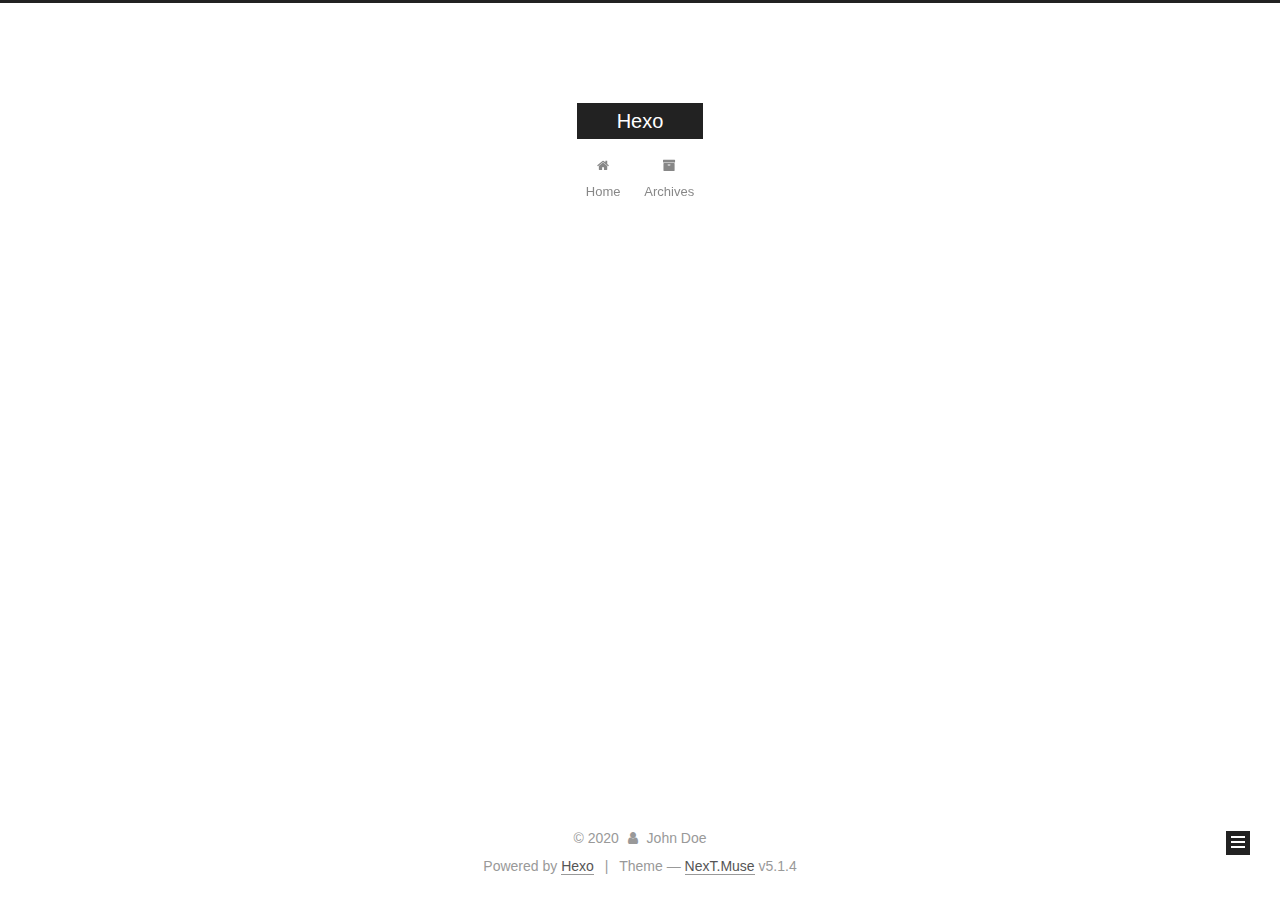
<file: archives/2020/07/index.html>
<!DOCTYPE html>



  


<html class="theme-next muse use-motion" lang="en">
<head>
  <meta charset="UTF-8"/>
<meta http-equiv="X-UA-Compatible" content="IE=edge" />
<meta name="viewport" content="width=device-width, initial-scale=1, maximum-scale=1"/>
<meta name="theme-color" content="#222">









<meta http-equiv="Cache-Control" content="no-transform" />
<meta http-equiv="Cache-Control" content="no-siteapp" />
















  
  
  <link href="/lib/fancybox/source/jquery.fancybox.css?v=2.1.5" rel="stylesheet" type="text/css" />







<link href="/lib/font-awesome/css/font-awesome.min.css?v=4.6.2" rel="stylesheet" type="text/css" />

<link href="/css/main.css?v=5.1.4" rel="stylesheet" type="text/css" />


  <link rel="apple-touch-icon" sizes="180x180" href="/images/apple-touch-icon-next.png?v=5.1.4">


  <link rel="icon" type="image/png" sizes="32x32" href="/images/favicon-32x32-next.png?v=5.1.4">


  <link rel="icon" type="image/png" sizes="16x16" href="/images/favicon-16x16-next.png?v=5.1.4">


  <link rel="mask-icon" href="/images/logo.svg?v=5.1.4" color="#222">





  <meta name="keywords" content="Hexo, NexT" />










<meta property="og:type" content="website">
<meta property="og:title" content="Hexo">
<meta property="og:url" content="http://yoursite.com/archives/2020/07/index.html">
<meta property="og:site_name" content="Hexo">
<meta property="og:locale" content="en_US">
<meta property="article:author" content="John Doe">
<meta name="twitter:card" content="summary">



<script type="text/javascript" id="hexo.configurations">
  var NexT = window.NexT || {};
  var CONFIG = {
    root: '/',
    scheme: 'Muse',
    version: '5.1.4',
    sidebar: {"position":"left","display":"post","offset":12,"b2t":false,"scrollpercent":false,"onmobile":false},
    fancybox: true,
    tabs: true,
    motion: {"enable":true,"async":false,"transition":{"post_block":"fadeIn","post_header":"slideDownIn","post_body":"slideDownIn","coll_header":"slideLeftIn","sidebar":"slideUpIn"}},
    duoshuo: {
      userId: '0',
      author: 'Author'
    },
    algolia: {
      applicationID: '',
      apiKey: '',
      indexName: '',
      hits: {"per_page":10},
      labels: {"input_placeholder":"Search for Posts","hits_empty":"We didn't find any results for the search: ${query}","hits_stats":"${hits} results found in ${time} ms"}
    }
  };
</script>



  <link rel="canonical" href="http://yoursite.com/archives/2020/07/"/>





  <title>Archive | Hexo</title>
  








<meta name="generator" content="Hexo 4.2.1"></head>

<body itemscope itemtype="http://schema.org/WebPage" lang="en">

  
  
    
  

  <div class="container sidebar-position-left page-archive">
    <div class="headband"></div>

    <header id="header" class="header" itemscope itemtype="http://schema.org/WPHeader">
      <div class="header-inner"><div class="site-brand-wrapper">
  <div class="site-meta ">
    

    <div class="custom-logo-site-title">
      <a href="/"  class="brand" rel="start">
        <span class="logo-line-before"><i></i></span>
        <span class="site-title">Hexo</span>
        <span class="logo-line-after"><i></i></span>
      </a>
    </div>
      
        <p class="site-subtitle"></p>
      
  </div>

  <div class="site-nav-toggle">
    <button>
      <span class="btn-bar"></span>
      <span class="btn-bar"></span>
      <span class="btn-bar"></span>
    </button>
  </div>
</div>

<nav class="site-nav">
  

  
    <ul id="menu" class="menu">
      
        
        <li class="menu-item menu-item-home">
          <a href="/%20" rel="section">
            
              <i class="menu-item-icon fa fa-fw fa-home"></i> <br />
            
            Home
          </a>
        </li>
      
        
        <li class="menu-item menu-item-archives">
          <a href="/archives/%20" rel="section">
            
              <i class="menu-item-icon fa fa-fw fa-archive"></i> <br />
            
            Archives
          </a>
        </li>
      

      
    </ul>
  

  
</nav>



 </div>
    </header>

    <main id="main" class="main">
      <div class="main-inner">
        <div class="content-wrap">
          <div id="content" class="content">
            

  
  
  
  <div class="post-block archive">
    <div id="posts" class="posts-collapse">
      <span class="archive-move-on"></span>

      <span class="archive-page-counter">
        
        
        
          
        
        Um..! 2 posts in total. Keep on posting.
      </span>

      

        
        
        

        
          
          <div class="collection-title">
            <h1 class="archive-year" id="archive-year-2020">2020</h1>
          </div>
        
        

        

  <article class="post post-type-normal" itemscope itemtype="http://schema.org/Article">
    <header class="post-header">

      <h2 class="post-title">
        
            <a class="post-title-link" href="/2020/07/02/youkeda/" itemprop="url">
              
                <span itemprop="name">youkeda</span>
              
            </a>
        
      </h2>

      <div class="post-meta">
        <time class="post-time" itemprop="dateCreated"
              datetime="2020-07-02T09:37:27+00:00"
              content="2020-07-02" >
          07-02
        </time>
      </div>

    </header>
  </article>



      

    </div>
  </div>
  
  
  

  



          </div>
          


          

        </div>
        
          
  
  <div class="sidebar-toggle">
    <div class="sidebar-toggle-line-wrap">
      <span class="sidebar-toggle-line sidebar-toggle-line-first"></span>
      <span class="sidebar-toggle-line sidebar-toggle-line-middle"></span>
      <span class="sidebar-toggle-line sidebar-toggle-line-last"></span>
    </div>
  </div>

  <aside id="sidebar" class="sidebar">
    
    <div class="sidebar-inner">

      

      

      <section class="site-overview-wrap sidebar-panel sidebar-panel-active">
        <div class="site-overview">
          <div class="site-author motion-element" itemprop="author" itemscope itemtype="http://schema.org/Person">
            
              <p class="site-author-name" itemprop="name">John Doe</p>
              <p class="site-description motion-element" itemprop="description"></p>
          </div>

          <nav class="site-state motion-element">

            
              <div class="site-state-item site-state-posts">
              
                <a href="/archives/%20%7C%7C%20archive">
              
                  <span class="site-state-item-count">2</span>
                  <span class="site-state-item-name">posts</span>
                </a>
              </div>
            

            

            

          </nav>

          

          

          
          

          
          

          

        </div>
      </section>

      

      

    </div>
  </aside>


        
      </div>
    </main>

    <footer id="footer" class="footer">
      <div class="footer-inner">
        <div class="copyright">&copy; <span itemprop="copyrightYear">2020</span>
  <span class="with-love">
    <i class="fa fa-user"></i>
  </span>
  <span class="author" itemprop="copyrightHolder">John Doe</span>

  
</div>


  <div class="powered-by">Powered by <a class="theme-link" target="_blank" href="https://hexo.io">Hexo</a></div>



  <span class="post-meta-divider">|</span>



  <div class="theme-info">Theme &mdash; <a class="theme-link" target="_blank" href="https://github.com/iissnan/hexo-theme-next">NexT.Muse</a> v5.1.4</div>




        







        
      </div>
    </footer>

    
      <div class="back-to-top">
        <i class="fa fa-arrow-up"></i>
        
      </div>
    

    

  </div>

  

<script type="text/javascript">
  if (Object.prototype.toString.call(window.Promise) !== '[object Function]') {
    window.Promise = null;
  }
</script>









  












  
  
    <script type="text/javascript" src="/lib/jquery/index.js?v=2.1.3"></script>
  

  
  
    <script type="text/javascript" src="/lib/fastclick/lib/fastclick.min.js?v=1.0.6"></script>
  

  
  
    <script type="text/javascript" src="/lib/jquery_lazyload/jquery.lazyload.js?v=1.9.7"></script>
  

  
  
    <script type="text/javascript" src="/lib/velocity/velocity.min.js?v=1.2.1"></script>
  

  
  
    <script type="text/javascript" src="/lib/velocity/velocity.ui.min.js?v=1.2.1"></script>
  

  
  
    <script type="text/javascript" src="/lib/fancybox/source/jquery.fancybox.pack.js?v=2.1.5"></script>
  


  


  <script type="text/javascript" src="/js/src/utils.js?v=5.1.4"></script>

  <script type="text/javascript" src="/js/src/motion.js?v=5.1.4"></script>



  
  

  

  


  <script type="text/javascript" src="/js/src/bootstrap.js?v=5.1.4"></script>



  


  




	





  





  












  





  

  

  

  
  

  

  

  

</body>
</html>
</file>
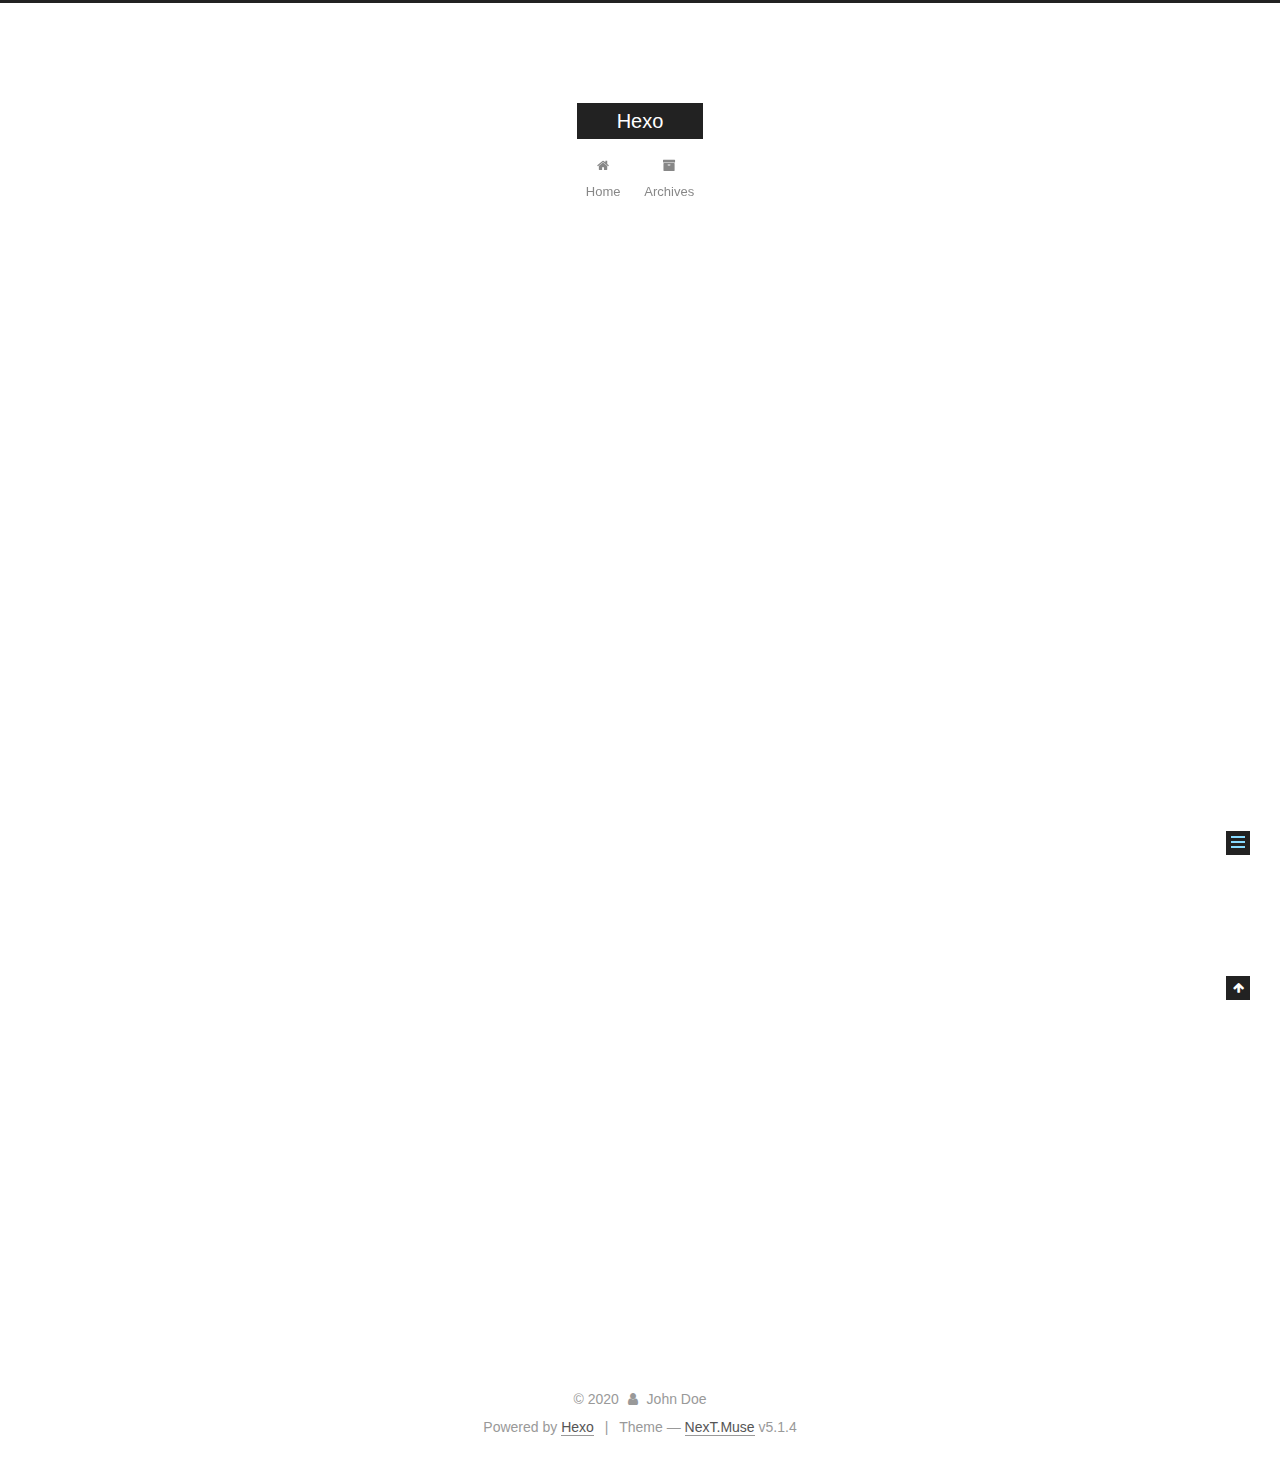
<file: 1970/01/01/hello-world/index.html>
<!DOCTYPE html>



  


<html class="theme-next muse use-motion" lang="en">
<head>
  <meta charset="UTF-8"/>
<meta http-equiv="X-UA-Compatible" content="IE=edge" />
<meta name="viewport" content="width=device-width, initial-scale=1, maximum-scale=1"/>
<meta name="theme-color" content="#222">









<meta http-equiv="Cache-Control" content="no-transform" />
<meta http-equiv="Cache-Control" content="no-siteapp" />
















  
  
  <link href="/lib/fancybox/source/jquery.fancybox.css?v=2.1.5" rel="stylesheet" type="text/css" />







<link href="/lib/font-awesome/css/font-awesome.min.css?v=4.6.2" rel="stylesheet" type="text/css" />

<link href="/css/main.css?v=5.1.4" rel="stylesheet" type="text/css" />


  <link rel="apple-touch-icon" sizes="180x180" href="/images/apple-touch-icon-next.png?v=5.1.4">


  <link rel="icon" type="image/png" sizes="32x32" href="/images/favicon-32x32-next.png?v=5.1.4">


  <link rel="icon" type="image/png" sizes="16x16" href="/images/favicon-16x16-next.png?v=5.1.4">


  <link rel="mask-icon" href="/images/logo.svg?v=5.1.4" color="#222">





  <meta name="keywords" content="Hexo, NexT" />










<meta name="description" content="Welcome to Hexo! This is your very first post. Check documentation for more info. If you get any problems when using Hexo, you can find the answer in troubleshooting or you can ask me on GitHub. Quick">
<meta property="og:type" content="article">
<meta property="og:title" content="Hello World">
<meta property="og:url" content="http://yoursite.com/1970/01/01/hello-world/index.html">
<meta property="og:site_name" content="Hexo">
<meta property="og:description" content="Welcome to Hexo! This is your very first post. Check documentation for more info. If you get any problems when using Hexo, you can find the answer in troubleshooting or you can ask me on GitHub. Quick">
<meta property="og:locale" content="en_US">
<meta property="article:published_time" content="1970-01-01T00:00:00.000Z">
<meta property="article:modified_time" content="2020-07-02T09:28:17.828Z">
<meta property="article:author" content="John Doe">
<meta name="twitter:card" content="summary">



<script type="text/javascript" id="hexo.configurations">
  var NexT = window.NexT || {};
  var CONFIG = {
    root: '/',
    scheme: 'Muse',
    version: '5.1.4',
    sidebar: {"position":"left","display":"post","offset":12,"b2t":false,"scrollpercent":false,"onmobile":false},
    fancybox: true,
    tabs: true,
    motion: {"enable":true,"async":false,"transition":{"post_block":"fadeIn","post_header":"slideDownIn","post_body":"slideDownIn","coll_header":"slideLeftIn","sidebar":"slideUpIn"}},
    duoshuo: {
      userId: '0',
      author: 'Author'
    },
    algolia: {
      applicationID: '',
      apiKey: '',
      indexName: '',
      hits: {"per_page":10},
      labels: {"input_placeholder":"Search for Posts","hits_empty":"We didn't find any results for the search: ${query}","hits_stats":"${hits} results found in ${time} ms"}
    }
  };
</script>



  <link rel="canonical" href="http://yoursite.com/1970/01/01/hello-world/"/>





  <title>Hello World | Hexo</title>
  








<meta name="generator" content="Hexo 4.2.1"></head>

<body itemscope itemtype="http://schema.org/WebPage" lang="en">

  
  
    
  

  <div class="container sidebar-position-left page-post-detail">
    <div class="headband"></div>

    <header id="header" class="header" itemscope itemtype="http://schema.org/WPHeader">
      <div class="header-inner"><div class="site-brand-wrapper">
  <div class="site-meta ">
    

    <div class="custom-logo-site-title">
      <a href="/"  class="brand" rel="start">
        <span class="logo-line-before"><i></i></span>
        <span class="site-title">Hexo</span>
        <span class="logo-line-after"><i></i></span>
      </a>
    </div>
      
        <p class="site-subtitle"></p>
      
  </div>

  <div class="site-nav-toggle">
    <button>
      <span class="btn-bar"></span>
      <span class="btn-bar"></span>
      <span class="btn-bar"></span>
    </button>
  </div>
</div>

<nav class="site-nav">
  

  
    <ul id="menu" class="menu">
      
        
        <li class="menu-item menu-item-home">
          <a href="/%20" rel="section">
            
              <i class="menu-item-icon fa fa-fw fa-home"></i> <br />
            
            Home
          </a>
        </li>
      
        
        <li class="menu-item menu-item-archives">
          <a href="/archives/%20" rel="section">
            
              <i class="menu-item-icon fa fa-fw fa-archive"></i> <br />
            
            Archives
          </a>
        </li>
      

      
    </ul>
  

  
</nav>



 </div>
    </header>

    <main id="main" class="main">
      <div class="main-inner">
        <div class="content-wrap">
          <div id="content" class="content">
            

  <div id="posts" class="posts-expand">
    

  

  
  
  

  <article class="post post-type-normal" itemscope itemtype="http://schema.org/Article">
  
  
  
  <div class="post-block">
    <link itemprop="mainEntityOfPage" href="http://yoursite.com/1970/01/01/hello-world/">

    <span hidden itemprop="author" itemscope itemtype="http://schema.org/Person">
      <meta itemprop="name" content="John Doe">
      <meta itemprop="description" content="">
      <meta itemprop="image" content="/images/avatar.gif">
    </span>

    <span hidden itemprop="publisher" itemscope itemtype="http://schema.org/Organization">
      <meta itemprop="name" content="Hexo">
    </span>

    
      <header class="post-header">

        
        
          <h1 class="post-title" itemprop="name headline">Hello World</h1>
        

        <div class="post-meta">
          <span class="post-time">
            
              <span class="post-meta-item-icon">
                <i class="fa fa-calendar-o"></i>
              </span>
              
                <span class="post-meta-item-text">Posted on</span>
              
              <time title="Post created" itemprop="dateCreated datePublished" datetime="1970-01-01T00:00:00+00:00">
                1970-01-01
              </time>
            

            

            
          </span>

          

          
            
          

          
          

          

          

          

        </div>
      </header>
    

    
    
    
    <div class="post-body" itemprop="articleBody">

      
      

      
        <p>Welcome to <a href="https://hexo.io/" target="_blank" rel="noopener">Hexo</a>! This is your very first post. Check <a href="https://hexo.io/docs/" target="_blank" rel="noopener">documentation</a> for more info. If you get any problems when using Hexo, you can find the answer in <a href="https://hexo.io/docs/troubleshooting.html" target="_blank" rel="noopener">troubleshooting</a> or you can ask me on <a href="https://github.com/hexojs/hexo/issues" target="_blank" rel="noopener">GitHub</a>.</p>
<h2 id="Quick-Start"><a href="#Quick-Start" class="headerlink" title="Quick Start"></a>Quick Start</h2><h3 id="Create-a-new-post"><a href="#Create-a-new-post" class="headerlink" title="Create a new post"></a>Create a new post</h3><figure class="highlight bash"><table><tr><td class="gutter"><pre><span class="line">1</span><br></pre></td><td class="code"><pre><span class="line">$ hexo new <span class="string">"My New Post"</span></span><br></pre></td></tr></table></figure>

<p>More info: <a href="https://hexo.io/docs/writing.html" target="_blank" rel="noopener">Writing</a></p>
<h3 id="Run-server"><a href="#Run-server" class="headerlink" title="Run server"></a>Run server</h3><figure class="highlight bash"><table><tr><td class="gutter"><pre><span class="line">1</span><br></pre></td><td class="code"><pre><span class="line">$ hexo server</span><br></pre></td></tr></table></figure>

<p>More info: <a href="https://hexo.io/docs/server.html" target="_blank" rel="noopener">Server</a></p>
<h3 id="Generate-static-files"><a href="#Generate-static-files" class="headerlink" title="Generate static files"></a>Generate static files</h3><figure class="highlight bash"><table><tr><td class="gutter"><pre><span class="line">1</span><br></pre></td><td class="code"><pre><span class="line">$ hexo generate</span><br></pre></td></tr></table></figure>

<p>More info: <a href="https://hexo.io/docs/generating.html" target="_blank" rel="noopener">Generating</a></p>
<h3 id="Deploy-to-remote-sites"><a href="#Deploy-to-remote-sites" class="headerlink" title="Deploy to remote sites"></a>Deploy to remote sites</h3><figure class="highlight bash"><table><tr><td class="gutter"><pre><span class="line">1</span><br></pre></td><td class="code"><pre><span class="line">$ hexo deploy</span><br></pre></td></tr></table></figure>

<p>More info: <a href="https://hexo.io/docs/one-command-deployment.html" target="_blank" rel="noopener">Deployment</a></p>

      
    </div>
    
    
    

    

    

    

    <footer class="post-footer">
      

      
      
      

      
        <div class="post-nav">
          <div class="post-nav-next post-nav-item">
            
          </div>

          <span class="post-nav-divider"></span>

          <div class="post-nav-prev post-nav-item">
            
              <a href="/2020/07/02/youkeda/" rel="prev" title="youkeda">
                youkeda <i class="fa fa-chevron-right"></i>
              </a>
            
          </div>
        </div>
      

      
      
    </footer>
  </div>
  
  
  
  </article>



    <div class="post-spread">
      
    </div>
  </div>


          </div>
          


          

  



        </div>
        
          
  
  <div class="sidebar-toggle">
    <div class="sidebar-toggle-line-wrap">
      <span class="sidebar-toggle-line sidebar-toggle-line-first"></span>
      <span class="sidebar-toggle-line sidebar-toggle-line-middle"></span>
      <span class="sidebar-toggle-line sidebar-toggle-line-last"></span>
    </div>
  </div>

  <aside id="sidebar" class="sidebar">
    
    <div class="sidebar-inner">

      

      
        <ul class="sidebar-nav motion-element">
          <li class="sidebar-nav-toc sidebar-nav-active" data-target="post-toc-wrap">
            Table of Contents
          </li>
          <li class="sidebar-nav-overview" data-target="site-overview-wrap">
            Overview
          </li>
        </ul>
      

      <section class="site-overview-wrap sidebar-panel">
        <div class="site-overview">
          <div class="site-author motion-element" itemprop="author" itemscope itemtype="http://schema.org/Person">
            
              <p class="site-author-name" itemprop="name">John Doe</p>
              <p class="site-description motion-element" itemprop="description"></p>
          </div>

          <nav class="site-state motion-element">

            
              <div class="site-state-item site-state-posts">
              
                <a href="/archives/%20%7C%7C%20archive">
              
                  <span class="site-state-item-count">2</span>
                  <span class="site-state-item-name">posts</span>
                </a>
              </div>
            

            

            

          </nav>

          

          

          
          

          
          

          

        </div>
      </section>

      
      <!--noindex-->
        <section class="post-toc-wrap motion-element sidebar-panel sidebar-panel-active">
          <div class="post-toc">

            
              
            

            
              <div class="post-toc-content"><ol class="nav"><li class="nav-item nav-level-2"><a class="nav-link" href="#Quick-Start"><span class="nav-number">1.</span> <span class="nav-text">Quick Start</span></a><ol class="nav-child"><li class="nav-item nav-level-3"><a class="nav-link" href="#Create-a-new-post"><span class="nav-number">1.1.</span> <span class="nav-text">Create a new post</span></a></li><li class="nav-item nav-level-3"><a class="nav-link" href="#Run-server"><span class="nav-number">1.2.</span> <span class="nav-text">Run server</span></a></li><li class="nav-item nav-level-3"><a class="nav-link" href="#Generate-static-files"><span class="nav-number">1.3.</span> <span class="nav-text">Generate static files</span></a></li><li class="nav-item nav-level-3"><a class="nav-link" href="#Deploy-to-remote-sites"><span class="nav-number">1.4.</span> <span class="nav-text">Deploy to remote sites</span></a></li></ol></li></ol></div>
            

          </div>
        </section>
      <!--/noindex-->
      

      

    </div>
  </aside>


        
      </div>
    </main>

    <footer id="footer" class="footer">
      <div class="footer-inner">
        <div class="copyright">&copy; <span itemprop="copyrightYear">2020</span>
  <span class="with-love">
    <i class="fa fa-user"></i>
  </span>
  <span class="author" itemprop="copyrightHolder">John Doe</span>

  
</div>


  <div class="powered-by">Powered by <a class="theme-link" target="_blank" href="https://hexo.io">Hexo</a></div>



  <span class="post-meta-divider">|</span>



  <div class="theme-info">Theme &mdash; <a class="theme-link" target="_blank" href="https://github.com/iissnan/hexo-theme-next">NexT.Muse</a> v5.1.4</div>




        







        
      </div>
    </footer>

    
      <div class="back-to-top">
        <i class="fa fa-arrow-up"></i>
        
      </div>
    

    

  </div>

  

<script type="text/javascript">
  if (Object.prototype.toString.call(window.Promise) !== '[object Function]') {
    window.Promise = null;
  }
</script>









  












  
  
    <script type="text/javascript" src="/lib/jquery/index.js?v=2.1.3"></script>
  

  
  
    <script type="text/javascript" src="/lib/fastclick/lib/fastclick.min.js?v=1.0.6"></script>
  

  
  
    <script type="text/javascript" src="/lib/jquery_lazyload/jquery.lazyload.js?v=1.9.7"></script>
  

  
  
    <script type="text/javascript" src="/lib/velocity/velocity.min.js?v=1.2.1"></script>
  

  
  
    <script type="text/javascript" src="/lib/velocity/velocity.ui.min.js?v=1.2.1"></script>
  

  
  
    <script type="text/javascript" src="/lib/fancybox/source/jquery.fancybox.pack.js?v=2.1.5"></script>
  


  


  <script type="text/javascript" src="/js/src/utils.js?v=5.1.4"></script>

  <script type="text/javascript" src="/js/src/motion.js?v=5.1.4"></script>



  
  

  
  <script type="text/javascript" src="/js/src/scrollspy.js?v=5.1.4"></script>
<script type="text/javascript" src="/js/src/post-details.js?v=5.1.4"></script>



  


  <script type="text/javascript" src="/js/src/bootstrap.js?v=5.1.4"></script>



  


  




	





  





  












  





  

  

  

  
  

  

  

  

</body>
</html>
</file>
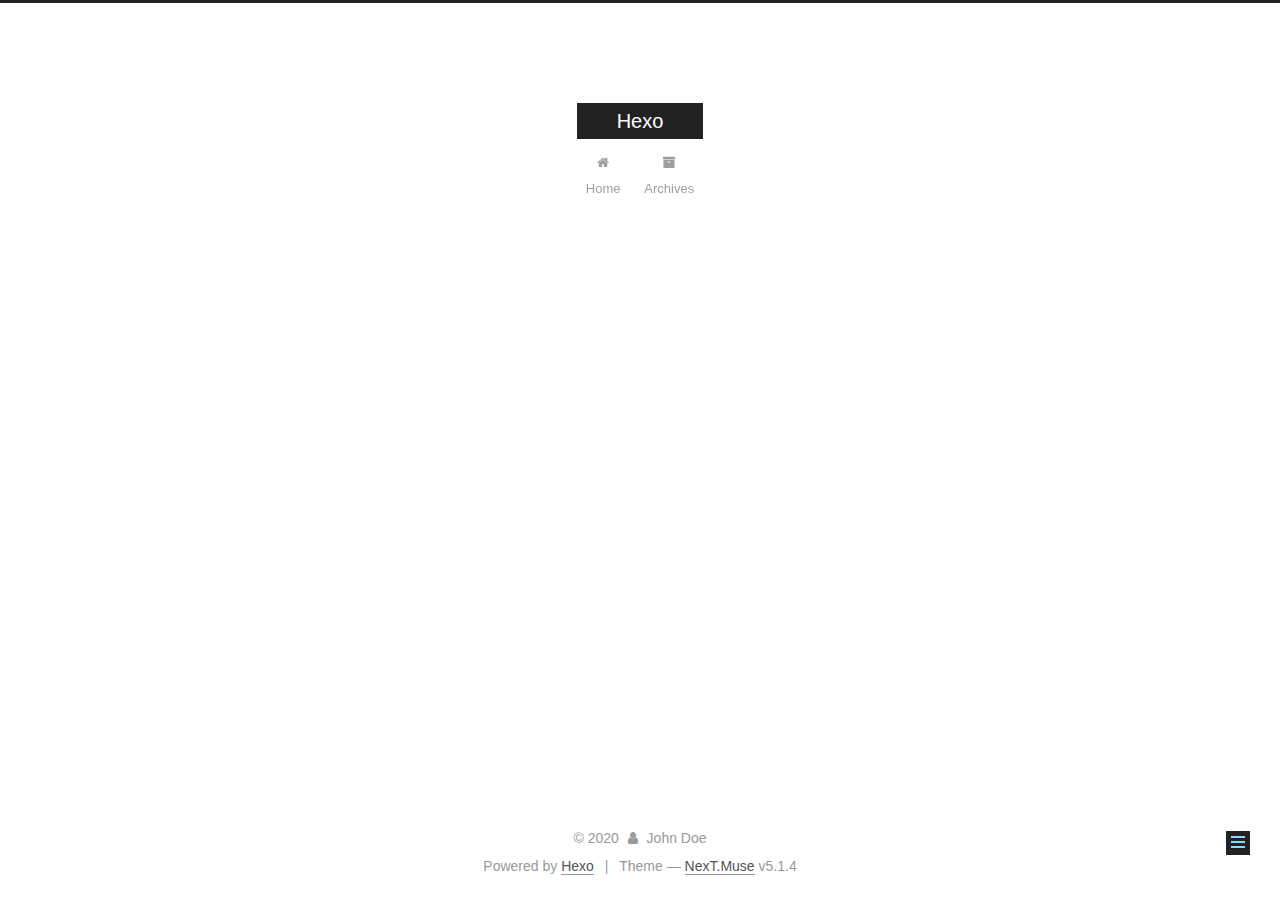
<file: 2020/07/02/youkeda/index.html>
<!DOCTYPE html>



  


<html class="theme-next muse use-motion" lang="en">
<head>
  <meta charset="UTF-8"/>
<meta http-equiv="X-UA-Compatible" content="IE=edge" />
<meta name="viewport" content="width=device-width, initial-scale=1, maximum-scale=1"/>
<meta name="theme-color" content="#222">









<meta http-equiv="Cache-Control" content="no-transform" />
<meta http-equiv="Cache-Control" content="no-siteapp" />
















  
  
  <link href="/lib/fancybox/source/jquery.fancybox.css?v=2.1.5" rel="stylesheet" type="text/css" />







<link href="/lib/font-awesome/css/font-awesome.min.css?v=4.6.2" rel="stylesheet" type="text/css" />

<link href="/css/main.css?v=5.1.4" rel="stylesheet" type="text/css" />


  <link rel="apple-touch-icon" sizes="180x180" href="/images/apple-touch-icon-next.png?v=5.1.4">


  <link rel="icon" type="image/png" sizes="32x32" href="/images/favicon-32x32-next.png?v=5.1.4">


  <link rel="icon" type="image/png" sizes="16x16" href="/images/favicon-16x16-next.png?v=5.1.4">


  <link rel="mask-icon" href="/images/logo.svg?v=5.1.4" color="#222">





  <meta name="keywords" content="Hexo, NexT" />










<meta name="description" content="今天学习了hexo，感觉自己棒棒哒！">
<meta property="og:type" content="article">
<meta property="og:title" content="youkeda">
<meta property="og:url" content="http://yoursite.com/2020/07/02/youkeda/index.html">
<meta property="og:site_name" content="Hexo">
<meta property="og:description" content="今天学习了hexo，感觉自己棒棒哒！">
<meta property="og:locale" content="en_US">
<meta property="article:published_time" content="2020-07-02T09:37:27.000Z">
<meta property="article:modified_time" content="2020-07-02T09:37:52.935Z">
<meta property="article:author" content="John Doe">
<meta name="twitter:card" content="summary">



<script type="text/javascript" id="hexo.configurations">
  var NexT = window.NexT || {};
  var CONFIG = {
    root: '/',
    scheme: 'Muse',
    version: '5.1.4',
    sidebar: {"position":"left","display":"post","offset":12,"b2t":false,"scrollpercent":false,"onmobile":false},
    fancybox: true,
    tabs: true,
    motion: {"enable":true,"async":false,"transition":{"post_block":"fadeIn","post_header":"slideDownIn","post_body":"slideDownIn","coll_header":"slideLeftIn","sidebar":"slideUpIn"}},
    duoshuo: {
      userId: '0',
      author: 'Author'
    },
    algolia: {
      applicationID: '',
      apiKey: '',
      indexName: '',
      hits: {"per_page":10},
      labels: {"input_placeholder":"Search for Posts","hits_empty":"We didn't find any results for the search: ${query}","hits_stats":"${hits} results found in ${time} ms"}
    }
  };
</script>



  <link rel="canonical" href="http://yoursite.com/2020/07/02/youkeda/"/>





  <title>youkeda | Hexo</title>
  








<meta name="generator" content="Hexo 4.2.1"></head>

<body itemscope itemtype="http://schema.org/WebPage" lang="en">

  
  
    
  

  <div class="container sidebar-position-left page-post-detail">
    <div class="headband"></div>

    <header id="header" class="header" itemscope itemtype="http://schema.org/WPHeader">
      <div class="header-inner"><div class="site-brand-wrapper">
  <div class="site-meta ">
    

    <div class="custom-logo-site-title">
      <a href="/"  class="brand" rel="start">
        <span class="logo-line-before"><i></i></span>
        <span class="site-title">Hexo</span>
        <span class="logo-line-after"><i></i></span>
      </a>
    </div>
      
        <p class="site-subtitle"></p>
      
  </div>

  <div class="site-nav-toggle">
    <button>
      <span class="btn-bar"></span>
      <span class="btn-bar"></span>
      <span class="btn-bar"></span>
    </button>
  </div>
</div>

<nav class="site-nav">
  

  
    <ul id="menu" class="menu">
      
        
        <li class="menu-item menu-item-home">
          <a href="/%20" rel="section">
            
              <i class="menu-item-icon fa fa-fw fa-home"></i> <br />
            
            Home
          </a>
        </li>
      
        
        <li class="menu-item menu-item-archives">
          <a href="/archives/%20" rel="section">
            
              <i class="menu-item-icon fa fa-fw fa-archive"></i> <br />
            
            Archives
          </a>
        </li>
      

      
    </ul>
  

  
</nav>



 </div>
    </header>

    <main id="main" class="main">
      <div class="main-inner">
        <div class="content-wrap">
          <div id="content" class="content">
            

  <div id="posts" class="posts-expand">
    

  

  
  
  

  <article class="post post-type-normal" itemscope itemtype="http://schema.org/Article">
  
  
  
  <div class="post-block">
    <link itemprop="mainEntityOfPage" href="http://yoursite.com/2020/07/02/youkeda/">

    <span hidden itemprop="author" itemscope itemtype="http://schema.org/Person">
      <meta itemprop="name" content="John Doe">
      <meta itemprop="description" content="">
      <meta itemprop="image" content="/images/avatar.gif">
    </span>

    <span hidden itemprop="publisher" itemscope itemtype="http://schema.org/Organization">
      <meta itemprop="name" content="Hexo">
    </span>

    
      <header class="post-header">

        
        
          <h1 class="post-title" itemprop="name headline">youkeda</h1>
        

        <div class="post-meta">
          <span class="post-time">
            
              <span class="post-meta-item-icon">
                <i class="fa fa-calendar-o"></i>
              </span>
              
                <span class="post-meta-item-text">Posted on</span>
              
              <time title="Post created" itemprop="dateCreated datePublished" datetime="2020-07-02T09:37:27+00:00">
                2020-07-02
              </time>
            

            

            
          </span>

          

          
            
          

          
          

          

          

          

        </div>
      </header>
    

    
    
    
    <div class="post-body" itemprop="articleBody">

      
      

      
        <p>今天学习了hexo，感觉自己棒棒哒！</p>

      
    </div>
    
    
    

    

    

    

    <footer class="post-footer">
      

      
      
      

      
        <div class="post-nav">
          <div class="post-nav-next post-nav-item">
            
              <a href="/1970/01/01/hello-world/" rel="next" title="Hello World">
                <i class="fa fa-chevron-left"></i> Hello World
              </a>
            
          </div>

          <span class="post-nav-divider"></span>

          <div class="post-nav-prev post-nav-item">
            
          </div>
        </div>
      

      
      
    </footer>
  </div>
  
  
  
  </article>



    <div class="post-spread">
      
    </div>
  </div>


          </div>
          


          

  



        </div>
        
          
  
  <div class="sidebar-toggle">
    <div class="sidebar-toggle-line-wrap">
      <span class="sidebar-toggle-line sidebar-toggle-line-first"></span>
      <span class="sidebar-toggle-line sidebar-toggle-line-middle"></span>
      <span class="sidebar-toggle-line sidebar-toggle-line-last"></span>
    </div>
  </div>

  <aside id="sidebar" class="sidebar">
    
    <div class="sidebar-inner">

      

      

      <section class="site-overview-wrap sidebar-panel sidebar-panel-active">
        <div class="site-overview">
          <div class="site-author motion-element" itemprop="author" itemscope itemtype="http://schema.org/Person">
            
              <p class="site-author-name" itemprop="name">John Doe</p>
              <p class="site-description motion-element" itemprop="description"></p>
          </div>

          <nav class="site-state motion-element">

            
              <div class="site-state-item site-state-posts">
              
                <a href="/archives/%20%7C%7C%20archive">
              
                  <span class="site-state-item-count">2</span>
                  <span class="site-state-item-name">posts</span>
                </a>
              </div>
            

            

            

          </nav>

          

          

          
          

          
          

          

        </div>
      </section>

      

      

    </div>
  </aside>


        
      </div>
    </main>

    <footer id="footer" class="footer">
      <div class="footer-inner">
        <div class="copyright">&copy; <span itemprop="copyrightYear">2020</span>
  <span class="with-love">
    <i class="fa fa-user"></i>
  </span>
  <span class="author" itemprop="copyrightHolder">John Doe</span>

  
</div>


  <div class="powered-by">Powered by <a class="theme-link" target="_blank" href="https://hexo.io">Hexo</a></div>



  <span class="post-meta-divider">|</span>



  <div class="theme-info">Theme &mdash; <a class="theme-link" target="_blank" href="https://github.com/iissnan/hexo-theme-next">NexT.Muse</a> v5.1.4</div>




        







        
      </div>
    </footer>

    
      <div class="back-to-top">
        <i class="fa fa-arrow-up"></i>
        
      </div>
    

    

  </div>

  

<script type="text/javascript">
  if (Object.prototype.toString.call(window.Promise) !== '[object Function]') {
    window.Promise = null;
  }
</script>









  












  
  
    <script type="text/javascript" src="/lib/jquery/index.js?v=2.1.3"></script>
  

  
  
    <script type="text/javascript" src="/lib/fastclick/lib/fastclick.min.js?v=1.0.6"></script>
  

  
  
    <script type="text/javascript" src="/lib/jquery_lazyload/jquery.lazyload.js?v=1.9.7"></script>
  

  
  
    <script type="text/javascript" src="/lib/velocity/velocity.min.js?v=1.2.1"></script>
  

  
  
    <script type="text/javascript" src="/lib/velocity/velocity.ui.min.js?v=1.2.1"></script>
  

  
  
    <script type="text/javascript" src="/lib/fancybox/source/jquery.fancybox.pack.js?v=2.1.5"></script>
  


  


  <script type="text/javascript" src="/js/src/utils.js?v=5.1.4"></script>

  <script type="text/javascript" src="/js/src/motion.js?v=5.1.4"></script>



  
  

  
  <script type="text/javascript" src="/js/src/scrollspy.js?v=5.1.4"></script>
<script type="text/javascript" src="/js/src/post-details.js?v=5.1.4"></script>



  


  <script type="text/javascript" src="/js/src/bootstrap.js?v=5.1.4"></script>



  


  




	





  





  












  





  

  

  

  
  

  

  

  

</body>
</html>
</file>
<file: css/main.css>
/* normalize.css v3.0.2 | MIT License | git.io/normalize */
html {
  font-family: sans-serif; /* 1 */
  -ms-text-size-adjust: 100%; /* 2 */
  -webkit-text-size-adjust: 100%; /* 2 */
}
body {
  margin: 0;
}
article,
aside,
details,
figcaption,
figure,
footer,
header,
hgroup,
main,
menu,
nav,
section,
summary {
  display: block;
}
audio,
canvas,
progress,
video {
  display: inline-block; /* 1 */
  vertical-align: baseline; /* 2 */
}
audio:not([controls]) {
  display: none;
  height: 0;
}
[hidden],
template {
  display: none;
}
a {
  background-color: transparent;
}
a:active,
a:hover {
  outline: 0;
}
abbr[title] {
  border-bottom: 1px dotted;
}
b,
strong {
  font-weight: bold;
}
dfn {
  font-style: italic;
}
h1 {
  font-size: 2em;
  margin: 0.67em 0;
}
mark {
  background: #ff0;
  color: #000;
}
small {
  font-size: 80%;
}
sub,
sup {
  font-size: 75%;
  line-height: 0;
  position: relative;
  vertical-align: baseline;
}
sup {
  top: -0.5em;
}
sub {
  bottom: -0.25em;
}
img {
  border: 0;
}
svg:not(:root) {
  overflow: hidden;
}
figure {
  margin: 1em 40px;
}
hr {
  -moz-box-sizing: content-box;
  box-sizing: content-box;
  height: 0;
}
pre {
  overflow: auto;
}
code,
kbd,
pre,
samp {
  font-family: monospace, monospace;
  font-size: 1em;
}
button,
input,
optgroup,
select,
textarea {
  color: inherit; /* 1 */
  font: inherit; /* 2 */
  margin: 0; /* 3 */
}
button {
  overflow: visible;
}
button,
select {
  text-transform: none;
}
button,
html input[type="button"],
input[type="reset"],
input[type="submit"] {
  -webkit-appearance: button; /* 2 */
  cursor: pointer; /* 3 */
}
button[disabled],
html input[disabled] {
  cursor: default;
}
button::-moz-focus-inner,
input::-moz-focus-inner {
  border: 0;
  padding: 0;
}
input {
  line-height: normal;
}
input[type="checkbox"],
input[type="radio"] {
  box-sizing: border-box; /* 1 */
  padding: 0; /* 2 */
}
input[type="number"]::-webkit-inner-spin-button,
input[type="number"]::-webkit-outer-spin-button {
  height: auto;
}
input[type="search"] {
  -webkit-appearance: textfield; /* 1 */
  -moz-box-sizing: content-box;
  -webkit-box-sizing: content-box; /* 2 */
  box-sizing: content-box;
}
input[type="search"]::-webkit-search-cancel-button,
input[type="search"]::-webkit-search-decoration {
  -webkit-appearance: none;
}
fieldset {
  border: 1px solid #c0c0c0;
  margin: 0 2px;
  padding: 0.35em 0.625em 0.75em;
}
legend {
  border: 0; /* 1 */
  padding: 0; /* 2 */
}
textarea {
  overflow: auto;
}
optgroup {
  font-weight: bold;
}
table {
  border-collapse: collapse;
  border-spacing: 0;
}
td,
th {
  padding: 0;
}
::selection {
  background: #262a30;
  color: #fff;
}
body {
  position: relative;
  font-family: 'Lato', "PingFang SC", "Microsoft YaHei", sans-serif;
  font-size: 14px;
  line-height: 2;
  color: #555;
  background: #fff;
}
@media (max-width: 767px) {
  body {
    padding-right: 0 !important;
  }
}
@media (min-width: 768px) and (max-width: 991px) {
  body {
    padding-right: 0 !important;
  }
}
@media (min-width: 1600px) {
  body {
    font-size: 16px;
  }
}
h1,
h2,
h3,
h4,
h5,
h6 {
  margin: 0;
  padding: 0;
  font-weight: bold;
  line-height: 1.5;
  font-family: 'Lato', "PingFang SC", "Microsoft YaHei", sans-serif;
}
h2,
h3,
h4,
h5,
h6 {
  margin: 20px 0 15px;
}
h1 {
  font-size: 22px;
}
@media (max-width: 767px) {
  h1 {
    font-size: 18px;
  }
}
h2 {
  font-size: 20px;
}
@media (max-width: 767px) {
  h2 {
    font-size: 16px;
  }
}
h3 {
  font-size: 18px;
}
@media (max-width: 767px) {
  h3 {
    font-size: 14px;
  }
}
h4 {
  font-size: 16px;
}
@media (max-width: 767px) {
  h4 {
    font-size: 12px;
  }
}
h5 {
  font-size: 14px;
}
@media (max-width: 767px) {
  h5 {
    font-size: 10px;
  }
}
h6 {
  font-size: 12px;
}
@media (max-width: 767px) {
  h6 {
    font-size: 8px;
  }
}
p {
  margin: 0 0 20px 0;
}
a {
  color: #555;
  text-decoration: none;
  outline: none;
  border-bottom: 1px solid #999;
  word-wrap: break-word;
}
a:hover {
  color: #222;
  border-bottom-color: #222;
}
blockquote {
  margin: 0;
  padding: 0;
}
img {
  display: block;
  margin: auto;
  max-width: 100%;
  height: auto;
}
hr {
  margin: 40px 0;
  height: 3px;
  border: none;
  background-color: #ddd;
  background-image: repeating-linear-gradient(-45deg, #fff, #fff 4px, transparent 4px, transparent 8px);
}
blockquote {
  padding: 0 15px;
  color: #666;
  border-left: 4px solid #ddd;
}
blockquote cite::before {
  content: "-";
  padding: 0 5px;
}
dt {
  font-weight: 700;
}
dd {
  margin: 0;
  padding: 0;
}
kbd {
  border: 1px solid #ccc;
  border-radius: 0.2em;
  box-shadow: 0.1em 0.1em 0.2em rgba(0,0,0,0.1);
  background-color: #f9f9f9;
  font-family: inherit;
  background-image: -webkit-linear-gradient(top, #eee, #fff, #eee);
  padding: 0.1em 0.3em;
  white-space: nowrap;
}
.text-left {
  text-align: left;
}
.text-center {
  text-align: center;
}
.text-right {
  text-align: right;
}
.text-justify {
  text-align: justify;
}
.text-nowrap {
  white-space: nowrap;
}
.text-lowercase {
  text-transform: lowercase;
}
.text-uppercase {
  text-transform: uppercase;
}
.text-capitalize {
  text-transform: capitalize;
}
.center-block {
  display: block;
  margin-left: auto;
  margin-right: auto;
}
.clearfix:before,
.clearfix:after {
  content: " ";
  display: table;
}
.clearfix:after {
  clear: both;
}
.pullquote {
  width: 45%;
}
.pullquote.left {
  float: left;
  margin-left: 5px;
  margin-right: 10px;
}
.pullquote.right {
  float: right;
  margin-left: 10px;
  margin-right: 5px;
}
.affix.affix.affix {
  position: fixed;
}
.translation {
  margin-top: -20px;
  font-size: 14px;
  color: #999;
}
.scrollbar-measure {
  width: 100px;
  height: 100px;
  overflow: scroll;
  position: absolute;
  top: -9999px;
}
.use-motion .motion-element {
  opacity: 0;
}
table {
  margin: 20px 0;
  width: 100%;
  border-collapse: collapse;
  border-spacing: 0;
  border: 1px solid #ddd;
  font-size: 14px;
  table-layout: fixed;
  word-wrap: break-all;
}
table>tbody>tr:nth-of-type(odd) {
  background-color: #f9f9f9;
}
table>tbody>tr:hover {
  background-color: #f5f5f5;
}
caption,
th,
td {
  padding: 8px;
  text-align: left;
  vertical-align: middle;
  font-weight: normal;
}
th,
td {
  border-bottom: 3px solid #ddd;
  border-right: 1px solid #eee;
}
th {
  padding-bottom: 10px;
  font-weight: 700;
}
td {
  border-bottom-width: 1px;
}
html,
body {
  height: 100%;
}
.container {
  position: relative;
  min-height: 100%;
}
.header-inner {
  margin: 0 auto;
  padding: 100px 0 70px;
  width: 700px;
}
@media (min-width: 1600px) {
  .container .header-inner {
    width: 900px;
  }
}
.main {
  padding-bottom: 150px;
}
.main-inner {
  margin: 0 auto;
  width: 700px;
}
@media (min-width: 1600px) {
  .container .main-inner {
    width: 900px;
  }
}
.footer {
  position: absolute;
  left: 0;
  bottom: 0;
  width: 100%;
  min-height: 50px;
}
.footer-inner {
  box-sizing: border-box;
  margin: 20px auto;
  width: 700px;
}
@media (min-width: 1600px) {
  .container .footer-inner {
    width: 900px;
  }
}
pre,
.highlight {
  overflow: auto;
  margin: 20px 0;
  padding: 0;
  font-size: 13px;
  color: #4d4d4c;
  background: #f7f7f7;
  line-height: 1.6;
}
pre,
code {
  font-family: consolas, Menlo, "PingFang SC", "Microsoft YaHei", monospace;
}
code {
  padding: 2px 4px;
  word-wrap: break-word;
  color: #555;
  background: #eee;
  border-radius: 3px;
  font-size: 13px;
}
pre {
  padding: 10px;
}
pre code {
  padding: 0;
  color: #4d4d4c;
  background: none;
  text-shadow: none;
}
.highlight {
  border-radius: 1px;
}
.highlight pre {
  border: none;
  margin: 0;
  padding: 10px 0;
}
.highlight table {
  margin: 0;
  width: auto;
  border: none;
}
.highlight td {
  border: none;
  padding: 0;
}
.highlight figcaption {
  font-size: 1em;
  color: #4d4d4c;
  line-height: 1em;
  margin-bottom: 1em;
}
.highlight figcaption:before,
.highlight figcaption:after {
  content: " ";
  display: table;
}
.highlight figcaption:after {
  clear: both;
}
.highlight figcaption a {
  float: right;
  color: #4d4d4c;
}
.highlight figcaption a:hover {
  border-bottom-color: #4d4d4c;
}
.highlight .gutter pre {
  padding-left: 10px;
  padding-right: 10px;
  color: #869194;
  text-align: right;
  background-color: #eff2f3;
}
.highlight .code pre {
  width: 100%;
  padding-left: 10px;
  padding-right: 10px;
  background-color: #f7f7f7;
}
.highlight .line {
  height: 20px;
}
.gutter {
  -webkit-user-select: none;
  -moz-user-select: none;
  -ms-user-select: none;
  user-select: none;
}
.gist table {
  width: auto;
}
.gist table td {
  border: none;
}
pre .deletion {
  background: #fdd;
}
pre .addition {
  background: #dfd;
}
pre .meta {
  color: #8959a8;
}
pre .comment {
  color: #8e908c;
}
pre .variable,
pre .attribute,
pre .tag,
pre .regexp,
pre .ruby .constant,
pre .xml .tag .title,
pre .xml .pi,
pre .xml .doctype,
pre .html .doctype,
pre .css .id,
pre .css .class,
pre .css .pseudo {
  color: #c82829;
}
pre .number,
pre .preprocessor,
pre .built_in,
pre .literal,
pre .params,
pre .constant,
pre .command {
  color: #f5871f;
}
pre .ruby .class .title,
pre .css .rules .attribute,
pre .string,
pre .value,
pre .inheritance,
pre .header,
pre .ruby .symbol,
pre .xml .cdata,
pre .special,
pre .number,
pre .formula {
  color: #718c00;
}
pre .title,
pre .css .hexcolor {
  color: #3e999f;
}
pre .function,
pre .python .decorator,
pre .python .title,
pre .ruby .function .title,
pre .ruby .title .keyword,
pre .perl .sub,
pre .javascript .title,
pre .coffeescript .title {
  color: #4271ae;
}
pre .keyword,
pre .javascript .function {
  color: #8959a8;
}
.full-image.full-image.full-image.full-image {
  border: none;
  max-width: 100%;
  width: auto;
  margin: 20px auto 25px;
}
@media (min-width: 992px) {
  .full-image.full-image.full-image.full-image {
    max-width: none;
    width: 110%;
    margin: 25px -5%;
  }
}
.blockquote-center,
.page-home .post-type-quote blockquote,
.page-post-detail .post-type-quote blockquote {
  position: relative;
  margin: 40px 0;
  padding: 0;
  border-left: none;
  text-align: center;
}
.blockquote-center::before,
.page-home .post-type-quote blockquote::before,
.page-post-detail .post-type-quote blockquote::before,
.blockquote-center::after,
.page-home .post-type-quote blockquote::after,
.page-post-detail .post-type-quote blockquote::after {
  position: absolute;
  content: ' ';
  display: block;
  width: 100%;
  height: 24px;
  opacity: 0.2;
  background-repeat: no-repeat;
  background-position: 0 -6px;
  background-size: 22px 22px;
}
.blockquote-center::before,
.page-home .post-type-quote blockquote::before,
.page-post-detail .post-type-quote blockquote::before {
  top: -20px;
  background-image: url("../images/quote-l.svg");
  border-top: 1px solid #ccc;
}
.blockquote-center::after,
.page-home .post-type-quote blockquote::after,
.page-post-detail .post-type-quote blockquote::after {
  bottom: -20px;
  background-image: url("../images/quote-r.svg");
  border-bottom: 1px solid #ccc;
  background-position: 100% 8px;
}
.blockquote-center p,
.page-home .post-type-quote blockquote p,
.page-post-detail .post-type-quote blockquote p,
.blockquote-center div,
.page-home .post-type-quote blockquote div,
.page-post-detail .post-type-quote blockquote div {
  text-align: center;
}
.post .post-body .group-picture img {
  box-sizing: border-box;
  padding: 0 3px;
  border: none;
}
.post .group-picture-row {
  overflow: hidden;
  margin-top: 6px;
}
.post .group-picture-row:first-child {
  margin-top: 0;
}
.post .group-picture-column {
  float: left;
}
.page-post-detail .post-body .group-picture-column {
  float: none;
  margin-top: 10px;
  width: auto !important;
}
.page-post-detail .post-body .group-picture-column img {
  margin: 0 auto;
}
.page-archive .group-picture-container {
  overflow: hidden;
}
.page-archive .group-picture-row {
  float: left;
}
.page-archive .group-picture-row:first-child {
  margin-top: 6px;
}
.page-archive .group-picture-column {
  max-width: 150px;
  max-height: 150px;
}
.post-body .note {
  position: relative;
  padding: 15px;
  margin-bottom: 20px;
  border: 1px solid #eee;
  border-left-width: 5px;
  border-radius: 3px;
}
.post-body .note h2,
.post-body .note h3,
.post-body .note h4,
.post-body .note h5,
.post-body .note h6 {
  margin-top: 0;
  margin-bottom: 0;
  border-bottom: initial;
  padding-top: 0 !important;
}
.post-body .note p:first-child,
.post-body .note ul:first-child,
.post-body .note ol:first-child,
.post-body .note table:first-child,
.post-body .note pre:first-child,
.post-body .note blockquote:first-child {
  margin-top: 0;
}
.post-body .note p:last-child,
.post-body .note ul:last-child,
.post-body .note ol:last-child,
.post-body .note table:last-child,
.post-body .note pre:last-child,
.post-body .note blockquote:last-child {
  margin-bottom: 0;
}
.post-body .note.default {
  border-left-color: #777;
}
.post-body .note.default h2,
.post-body .note.default h3,
.post-body .note.default h4,
.post-body .note.default h5,
.post-body .note.default h6 {
  color: #777;
}
.post-body .note.primary {
  border-left-color: #6f42c1;
}
.post-body .note.primary h2,
.post-body .note.primary h3,
.post-body .note.primary h4,
.post-body .note.primary h5,
.post-body .note.primary h6 {
  color: #6f42c1;
}
.post-body .note.info {
  border-left-color: #428bca;
}
.post-body .note.info h2,
.post-body .note.info h3,
.post-body .note.info h4,
.post-body .note.info h5,
.post-body .note.info h6 {
  color: #428bca;
}
.post-body .note.success {
  border-left-color: #5cb85c;
}
.post-body .note.success h2,
.post-body .note.success h3,
.post-body .note.success h4,
.post-body .note.success h5,
.post-body .note.success h6 {
  color: #5cb85c;
}
.post-body .note.warning {
  border-left-color: #f0ad4e;
}
.post-body .note.warning h2,
.post-body .note.warning h3,
.post-body .note.warning h4,
.post-body .note.warning h5,
.post-body .note.warning h6 {
  color: #f0ad4e;
}
.post-body .note.danger {
  border-left-color: #d9534f;
}
.post-body .note.danger h2,
.post-body .note.danger h3,
.post-body .note.danger h4,
.post-body .note.danger h5,
.post-body .note.danger h6 {
  color: #d9534f;
}
.post-body .label {
  display: inline;
  padding: 0 2px;
  white-space: nowrap;
}
.post-body .label.default {
  background-color: #f0f0f0;
}
.post-body .label.primary {
  background-color: #efe6f7;
}
.post-body .label.info {
  background-color: #e5f2f8;
}
.post-body .label.success {
  background-color: #e7f4e9;
}
.post-body .label.warning {
  background-color: #fcf6e1;
}
.post-body .label.danger {
  background-color: #fae8eb;
}
.post-body .tabs {
  position: relative;
  display: block;
  margin-bottom: 20px;
  padding-top: 10px;
}
.post-body .tabs ul.nav-tabs {
  margin: 0;
  padding: 0;
  display: flex;
  margin-bottom: -1px;
}
@media (max-width: 413px) {
  .post-body .tabs ul.nav-tabs {
    display: block;
    margin-bottom: 5px;
  }
}
.post-body .tabs ul.nav-tabs li.tab {
  list-style-type: none !important;
  margin: 0 0.25em 0 0;
  border-top: 3px solid transparent;
  border-left: 1px solid transparent;
  border-right: 1px solid transparent;
}
@media (max-width: 413px) {
  .post-body .tabs ul.nav-tabs li.tab {
    margin: initial;
    border-top: 1px solid transparent;
    border-left: 3px solid transparent;
    border-right: 1px solid transparent;
    border-bottom: 1px solid transparent;
  }
}
.post-body .tabs ul.nav-tabs li.tab a {
  outline: 0;
  border-bottom: initial;
  display: block;
  line-height: 1.8em;
  padding: 0.25em 0.75em;
  transition-duration: 0.2s;
  transition-timing-function: ease-out;
  transition-delay: 0s;
}
.post-body .tabs ul.nav-tabs li.tab a i {
  width: 1.285714285714286em;
}
.post-body .tabs ul.nav-tabs li.tab.active {
  border-top: 3px solid #fc6423;
  border-left: 1px solid #ddd;
  border-right: 1px solid #ddd;
  background-color: #fff;
}
@media (max-width: 413px) {
  .post-body .tabs ul.nav-tabs li.tab.active {
    border-top: 1px solid #ddd;
    border-left: 3px solid #fc6423;
    border-right: 1px solid #ddd;
    border-bottom: 1px solid #ddd;
  }
}
.post-body .tabs ul.nav-tabs li.tab.active a {
  cursor: default;
  color: #555;
}
.post-body .tabs .tab-content {
  background-color: #fff;
}
.post-body .tabs .tab-content .tab-pane {
  border: 1px solid #ddd;
  padding: 20px 20px 0 20px;
}
.post-body .tabs .tab-content .tab-pane:not(.active) {
  display: none !important;
}
.post-body .tabs .tab-content .tab-pane.active {
  display: block !important;
}
.btn {
  display: inline-block;
  padding: 0 20px;
  font-size: 14px;
  color: #fff;
  background: #222;
  border: 2px solid #222;
  text-decoration: none;
  border-radius: 0;
  transition-property: background-color;
  transition-duration: 0.2s;
  transition-timing-function: ease-in-out;
  transition-delay: 0s;
  line-height: 2;
}
.btn:hover {
  border-color: #222;
  color: #222;
  background: #fff;
}
.btn +.btn {
  margin: 0 0 8px 8px;
}
.btn .fa-fw {
  width: 1.285714285714286em;
  text-align: left;
}
.btn-bar {
  display: block;
  width: 22px;
  height: 2px;
  background: #555;
  border-radius: 1px;
}
.btn-bar+.btn-bar {
  margin-top: 4px;
}
.pagination {
  margin: 120px 0 40px;
  text-align: center;
  border-top: 1px solid #eee;
}
.page-number-basic,
.pagination .prev,
.pagination .next,
.pagination .page-number,
.pagination .space {
  display: inline-block;
  position: relative;
  top: -1px;
  margin: 0 10px;
  padding: 0 11px;
}
@media (max-width: 767px) {
  .page-number-basic,
  .pagination .prev,
  .pagination .next,
  .pagination .page-number,
  .pagination .space {
    margin: 0 5px;
  }
}
.pagination .prev,
.pagination .next,
.pagination .page-number {
  border-bottom: 0;
  border-top: 1px solid #eee;
  transition-property: border-color;
  transition-duration: 0.2s;
  transition-timing-function: ease-in-out;
  transition-delay: 0s;
}
.pagination .prev:hover,
.pagination .next:hover,
.pagination .page-number:hover {
  border-top-color: #222;
}
.pagination .space {
  padding: 0;
  margin: 0;
}
.pagination .prev {
  margin-left: 0;
}
.pagination .next {
  margin-right: 0;
}
.pagination .page-number.current {
  color: #fff;
  background: #ccc;
  border-top-color: #ccc;
}
@media (max-width: 767px) {
  .pagination {
    border-top: none;
  }
  .pagination .prev,
  .pagination .next,
  .pagination .page-number {
    margin-bottom: 10px;
    border-top: 0;
    border-bottom: 1px solid #eee;
    padding: 0 10px;
  }
  .pagination .prev:hover,
  .pagination .next:hover,
  .pagination .page-number:hover {
    border-bottom-color: #222;
  }
}
.comments {
  margin: 60px 20px 0;
}
.tag-cloud {
  text-align: center;
}
.tag-cloud a {
  display: inline-block;
  margin: 10px;
}
.back-to-top {
  box-sizing: border-box;
  position: fixed;
  bottom: -100px;
  right: 30px;
  z-index: 1050;
  padding: 0 6px;
  width: 24px;
  background: #222;
  font-size: 12px;
  opacity: 1;
  color: #fff;
  cursor: pointer;
  text-align: center;
  -webkit-transform: translateZ(0);
  transition-property: bottom;
  transition-duration: 0.2s;
  transition-timing-function: ease-in-out;
  transition-delay: 0s;
}
@media (min-width: 768px) and (max-width: 991px) {
  .back-to-top {
    display: none !important;
  }
}
@media (max-width: 767px) {
  .back-to-top {
    display: none !important;
  }
}
.back-to-top.back-to-top-on {
  bottom: 19px;
}
.header {
  background: transparent;
}
.header-inner {
  position: relative;
}
.headband {
  height: 3px;
  background: #222;
}
.site-meta {
  margin: 0;
  text-align: center;
}
@media (max-width: 767px) {
  .site-meta {
    text-align: center;
  }
}
.brand {
  position: relative;
  display: inline-block;
  padding: 0 40px;
  color: #fff;
  background: #222;
  border-bottom: none;
}
.brand:hover {
  color: #fff;
}
.logo {
  display: inline-block;
  margin-right: 5px;
  line-height: 36px;
  vertical-align: top;
}
.site-title {
  display: inline-block;
  vertical-align: top;
  line-height: 36px;
  font-size: 20px;
  font-weight: normal;
  font-family: 'Lato', "PingFang SC", "Microsoft YaHei", sans-serif;
}
.site-subtitle {
  margin-top: 10px;
  font-size: 13px;
  color: #999;
}
.use-motion .brand {
  opacity: 0;
}
.use-motion .logo,
.use-motion .site-title,
.use-motion .site-subtitle {
  opacity: 0;
  position: relative;
  top: -10px;
}
.site-nav-toggle {
  display: none;
  position: absolute;
  top: 10px;
  left: 10px;
}
@media (max-width: 767px) {
  .site-nav-toggle {
    display: block;
  }
}
.site-nav-toggle button {
  margin-top: 2px;
  padding: 9px 10px;
  background: transparent;
  border: none;
}
@media (max-width: 767px) {
  .site-nav {
    display: none;
    margin: 0 -10px;
    padding: 0 10px;
    clear: both;
    border-top: 1px solid #ddd;
  }
}
@media (min-width: 768px) and (max-width: 991px) {
  .site-nav {
    display: block !important;
  }
}
@media (min-width: 992px) {
  .site-nav {
    display: block !important;
  }
}
.menu {
  margin-top: 20px;
  padding-left: 0;
  text-align: center;
}
.menu .menu-item {
  display: inline-block;
  margin: 0 10px;
  list-style: none;
}
@media screen and (max-width: 767px) {
  .menu .menu-item {
    margin-top: 10px;
  }
}
.menu .menu-item a {
  display: block;
  font-size: 13px;
  line-height: inherit;
  border-bottom: 1px solid transparent;
  transition-property: border-color;
  transition-duration: 0.2s;
  transition-timing-function: ease-in-out;
  transition-delay: 0s;
}
.menu .menu-item a:hover {
  border-bottom-color: #222;
}
.menu .menu-item .fa {
  margin-right: 5px;
}
.use-motion .menu-item {
  opacity: 0;
}
.post-body {
  font-family: 'Lato', "PingFang SC", "Microsoft YaHei", sans-serif;
}
@media (max-width: 767px) {
  .post-body {
    word-break: break-word;
  }
}
.post-body .fancybox img {
  display: block !important;
  margin: 0 auto;
  cursor: pointer;
  cursor: zoom-in;
  cursor: -webkit-zoom-in;
}
.post-body .image-caption,
.post-body .figure .caption {
  margin: -20px auto 15px;
  text-align: center;
  font-size: 14px;
  color: #999;
  font-weight: bold;
  line-height: 1;
}
.post-sticky-flag {
  display: inline-block;
  font-size: 16px;
  -ms-transform: rotate(30deg);
  -webkit-transform: rotate(30deg);
  -moz-transform: rotate(30deg);
  -ms-transform: rotate(30deg);
  -o-transform: rotate(30deg);
  transform: rotate(30deg);
}
.use-motion .post-block,
.use-motion .pagination,
.use-motion .comments {
  opacity: 0;
}
.use-motion .post-header {
  opacity: 0;
}
.use-motion .post-body {
  opacity: 0;
}
.use-motion .collection-title {
  opacity: 0;
}
.posts-expand {
  padding-top: 40px;
}
@media (max-width: 767px) {
  .posts-expand {
    margin: 0 20px;
  }
  .post-body pre .gutter pre {
    padding-right: 10px;
  }
  .post-body .highlight {
    margin-left: 0px;
    margin-right: 0px;
    padding: 0;
  }
  .post-body .highlight .gutter pre {
    padding-right: 10px;
  }
}
@media (min-width: 992px) {
  .posts-expand .post-body {
    text-align: justify;
  }
}
.posts-expand .post-body h2,
.posts-expand .post-body h3,
.posts-expand .post-body h4,
.posts-expand .post-body h5,
.posts-expand .post-body h6 {
  padding-top: 10px;
}
.posts-expand .post-body h2 .header-anchor,
.posts-expand .post-body h3 .header-anchor,
.posts-expand .post-body h4 .header-anchor,
.posts-expand .post-body h5 .header-anchor,
.posts-expand .post-body h6 .header-anchor {
  float: right;
  margin-left: 10px;
  color: #ccc;
  border-bottom-style: none;
  visibility: hidden;
}
.posts-expand .post-body h2 .header-anchor:hover,
.posts-expand .post-body h3 .header-anchor:hover,
.posts-expand .post-body h4 .header-anchor:hover,
.posts-expand .post-body h5 .header-anchor:hover,
.posts-expand .post-body h6 .header-anchor:hover {
  color: inherit;
}
.posts-expand .post-body h2:hover .header-anchor,
.posts-expand .post-body h3:hover .header-anchor,
.posts-expand .post-body h4:hover .header-anchor,
.posts-expand .post-body h5:hover .header-anchor,
.posts-expand .post-body h6:hover .header-anchor {
  visibility: visible;
}
.posts-expand .post-body ul li {
  list-style: circle;
}
.posts-expand .post-body img {
  box-sizing: border-box;
  margin: auto;
  padding: 3px;
  border: 1px solid #ddd;
}
.posts-expand .post-body .fancybox img {
  margin: 0 auto 25px;
}
@media (max-width: 767px) {
  .posts-collapse {
    margin: 0 20px;
  }
  .posts-collapse .post-title,
  .posts-collapse .post-meta {
    display: block;
    width: auto;
    text-align: left;
  }
}
.posts-collapse {
  position: relative;
  z-index: 1010;
  margin-left: 55px;
}
.posts-collapse::after {
  content: " ";
  position: absolute;
  top: 20px;
  left: 0;
  margin-left: -2px;
  width: 4px;
  height: 100%;
  background: #f5f5f5;
  z-index: -1;
}
@media (max-width: 767px) {
  .posts-collapse {
    margin: 0 20px;
  }
}
.posts-collapse .collection-title {
  position: relative;
  margin: 60px 0;
}
.posts-collapse .collection-title h1,
.posts-collapse .collection-title h2 {
  margin-left: 20px;
}
.posts-collapse .collection-title small {
  color: #bbb;
  margin-left: 5px;
}
.posts-collapse .collection-title::before {
  content: " ";
  position: absolute;
  left: 0;
  top: 50%;
  margin-left: -4px;
  margin-top: -4px;
  width: 8px;
  height: 8px;
  background: #bbb;
  border-radius: 50%;
}
.posts-collapse .post {
  margin: 30px 0;
}
.posts-collapse .post-header {
  position: relative;
  transition-duration: 0.2s;
  transition-timing-function: ease-in-out;
  transition-delay: 0s;
  transition-property: border;
  border-bottom: 1px dashed #ccc;
}
.posts-collapse .post-header::before {
  content: " ";
  position: absolute;
  left: 0;
  top: 12px;
  width: 6px;
  height: 6px;
  margin-left: -4px;
  background: #bbb;
  border-radius: 50%;
  border: 1px solid #fff;
  transition-duration: 0.2s;
  transition-timing-function: ease-in-out;
  transition-delay: 0s;
  transition-property: background;
}
.posts-collapse .post-header:hover {
  border-bottom-color: #666;
}
.posts-collapse .post-header:hover::before {
  background: #222;
}
.posts-collapse .post-meta {
  position: absolute;
  font-size: 12px;
  left: 20px;
  top: 5px;
}
.posts-collapse .post-comments-count {
  display: none;
}
.posts-collapse .post-title {
  margin-left: 60px;
  font-size: 16px;
  font-weight: normal;
  line-height: inherit;
}
.posts-collapse .post-title::after {
  margin-left: 3px;
  opacity: 0.6;
}
.posts-collapse .post-title a {
  color: #666;
  border-bottom: none;
}
.page-home .post-type-quote .post-header,
.page-post-detail .post-type-quote .post-header,
.page-home .post-type-quote .post-tags,
.page-post-detail .post-type-quote .post-tags {
  display: none;
}
.posts-expand .post-title {
  text-align: center;
  word-break: break-word;
  font-weight: 400;
}
.posts-expand .post-title-link {
  display: inline-block;
  position: relative;
  color: #555;
  border-bottom: none;
  line-height: 1.2;
  vertical-align: top;
}
.posts-expand .post-title-link::before {
  content: "";
  position: absolute;
  width: 100%;
  height: 2px;
  bottom: 0;
  left: 0;
  background-color: #000;
  visibility: hidden;
  -webkit-transform: scaleX(0);
  -moz-transform: scaleX(0);
  -ms-transform: scaleX(0);
  -o-transform: scaleX(0);
  transform: scaleX(0);
  transition-duration: 0.2s;
  transition-timing-function: ease-in-out;
  transition-delay: 0s;
}
.posts-expand .post-title-link:hover::before {
  visibility: visible;
  -webkit-transform: scaleX(1);
  -moz-transform: scaleX(1);
  -ms-transform: scaleX(1);
  -o-transform: scaleX(1);
  transform: scaleX(1);
}
.posts-expand .post-title-link .fa {
  font-size: 16px;
}
.posts-expand .post-meta {
  margin: 3px 0 60px 0;
  color: #999;
  font-family: 'Lato', "PingFang SC", "Microsoft YaHei", sans-serif;
  font-size: 12px;
  text-align: center;
}
.posts-expand .post-meta .post-category-list {
  display: inline-block;
  margin: 0;
  padding: 3px;
}
.posts-expand .post-meta .post-category-list-link {
  color: #999;
}
.posts-expand .post-meta .post-description {
  font-size: 14px;
  margin-top: 2px;
}
.post-meta-divider {
  margin: 0 0.5em;
}
.post-meta-item-icon {
  margin-right: 3px;
}
@media (min-width: 768px) and (max-width: 991px) {
  .post-meta-item-icon {
    display: inline-block;
  }
}
@media (max-width: 767px) {
  .post-meta-item-icon {
    display: inline-block;
  }
}
@media (min-width: 768px) and (max-width: 991px) {
  .post-meta-item-text {
    display: none;
  }
}
@media (max-width: 767px) {
  .post-meta-item-text {
    display: none;
  }
}
@media (max-width: 767px) {
  .posts-expand .post-comments-count {
    display: none;
  }
}
.post-button {
  margin-top: 40px;
}
.posts-expand .post-tags {
  margin-top: 40px;
  text-align: center;
}
.posts-expand .post-tags a {
  display: inline-block;
  margin-right: 10px;
  font-size: 13px;
}
.post-nav {
  display: table;
  margin-top: 15px;
  width: 100%;
  border-top: 1px solid #eee;
}
.post-nav-divider {
  display: table-cell;
  width: 10%;
}
.post-nav-item {
  display: table-cell;
  padding: 10px 0 0 0;
  width: 45%;
  vertical-align: top;
}
.post-nav-item a {
  position: relative;
  display: block;
  line-height: 25px;
  font-size: 14px;
  color: #555;
  border-bottom: none;
}
.post-nav-item a:hover {
  color: #222;
  border-bottom: none;
}
.post-nav-item a:active {
  top: 2px;
}
.post-nav-item .fa {
  position: absolute;
  top: 8px;
  left: 0;
  font-size: 12px;
}
.post-nav-next a {
  padding-left: 15px;
}
.post-nav-prev {
  text-align: right;
}
.post-nav-prev a {
  padding-right: 15px;
}
.post-nav-prev .fa {
  right: 0;
  left: auto;
}
.posts-expand .post-eof {
  display: block;
  margin: 80px auto 60px;
  width: 8%;
  height: 1px;
  background: #ccc;
  text-align: center;
}
.post:last-child .post-eof.post-eof.post-eof {
  display: none;
}
.post-gallery {
  display: table;
  table-layout: fixed;
  width: 100%;
  border-collapse: separate;
}
.post-gallery-row {
  display: table-row;
}
.post-gallery .post-gallery-img {
  display: table-cell;
  text-align: center;
  vertical-align: middle;
  border: none;
}
.post-gallery .post-gallery-img img {
  max-width: 100%;
  max-height: 100%;
  border: none;
}
.fancybox-close,
.fancybox-close:hover {
  border: none;
}
.rtl.post-body p,
.rtl.post-body a,
.rtl.post-body h1,
.rtl.post-body h2,
.rtl.post-body h3,
.rtl.post-body h4,
.rtl.post-body h5,
.rtl.post-body h6,
.rtl.post-body li,
.rtl.post-body ul,
.rtl.post-body ol {
  direction: rtl;
  font-family: UKIJ Ekran;
}
.rtl.post-title {
  font-family: UKIJ Ekran;
}
.sidebar {
  position: fixed;
  right: 0;
  top: 0;
  bottom: 0;
  width: 0;
  z-index: 1040;
  box-shadow: inset 0 2px 6px #000;
  background: #222;
  -webkit-transform: translateZ(0);
}
.sidebar a {
  color: #999;
  border-bottom-color: #555;
}
.sidebar a:hover {
  color: #eee;
}
@media (min-width: 768px) and (max-width: 991px) {
  .sidebar {
    display: none !important;
  }
}
@media (max-width: 767px) {
  .sidebar {
    display: none !important;
  }
}
.sidebar-inner {
  position: relative;
  padding: 20px 10px;
  color: #999;
  text-align: center;
}
.site-overview-wrap {
  overflow: hidden;
}
.site-overview {
  overflow-y: auto;
  overflow-x: hidden;
}
.sidebar-toggle {
  position: fixed;
  right: 30px;
  bottom: 45px;
  width: 14px;
  height: 14px;
  padding: 5px;
  background: #222;
  line-height: 0;
  z-index: 1050;
  cursor: pointer;
  -webkit-transform: translateZ(0);
}
@media (min-width: 768px) and (max-width: 991px) {
  .sidebar-toggle {
    display: none !important;
  }
}
@media (max-width: 767px) {
  .sidebar-toggle {
    display: none !important;
  }
}
.sidebar-toggle-line {
  position: relative;
  display: inline-block;
  vertical-align: top;
  height: 2px;
  width: 100%;
  background: #fff;
  margin-top: 3px;
}
.sidebar-toggle-line:first-child {
  margin-top: 0;
}
.site-author-image {
  display: block;
  margin: 0 auto;
  padding: 2px;
  max-width: 96px;
  height: auto;
  border: 2px solid #333;
}
.site-author-name {
  margin: 5px 0 0;
  text-align: center;
  color: #f5f5f5;
  font-weight: normal;
}
.site-description {
  margin-top: 5px;
  text-align: center;
  font-size: 14px;
  color: #999;
}
.site-state {
  overflow: hidden;
  line-height: 1.4;
  white-space: nowrap;
  text-align: center;
}
.site-state-item {
  display: inline-block;
  padding: 0 15px;
  border-left: 1px solid #333;
}
.site-state-item:first-child {
  border-left: none;
}
.site-state-item a {
  border-bottom: none;
}
.site-state-item-count {
  display: block;
  text-align: center;
  color: inherit;
  font-weight: 600;
  font-size: 18px;
}
.site-state-item-name {
  font-size: 13px;
  color: inherit;
}
.feed-link {
  margin-top: 20px;
}
.feed-link a {
  display: inline-block;
  padding: 0 15px;
  color: #fc6423;
  border: 1px solid #fc6423;
  border-radius: 4px;
}
.feed-link a i {
  color: #fc6423;
  font-size: 14px;
}
.feed-link a:hover {
  color: #fff;
  background: #fc6423;
}
.feed-link a:hover i {
  color: #fff;
}
.links-of-author {
  margin-top: 20px;
}
.links-of-author a {
  display: inline-block;
  vertical-align: middle;
  margin-right: 10px;
  margin-bottom: 10px;
  border-bottom-color: #555;
  font-size: 13px;
}
.links-of-author a:before {
  display: inline-block;
  vertical-align: middle;
  margin-right: 3px;
  content: " ";
  width: 4px;
  height: 4px;
  border-radius: 50%;
  background: #779dbe;
}
.links-of-blogroll {
  font-size: 13px;
}
.links-of-blogroll-title {
  margin-top: 20px;
  font-size: 14px;
  font-weight: 600;
}
.links-of-blogroll-list {
  margin: 0;
  padding: 0;
  list-style: none;
}
.links-of-blogroll-item {
  padding: 2px 10px;
}
.links-of-blogroll-item a {
  max-width: 280px;
  box-sizing: border-box;
  display: inline-block;
  overflow: hidden;
  white-space: nowrap;
  text-overflow: ellipsis;
}
.sidebar-nav {
  margin: 0 0 20px;
  padding-left: 0;
}
.sidebar-nav li {
  display: inline-block;
  cursor: pointer;
  border-bottom: 1px solid transparent;
  font-size: 14px;
  color: #555;
}
.sidebar-nav li:hover {
  color: #f5f5f5;
}
.page-post-detail .sidebar-nav-toc {
  padding: 0 5px;
}
.page-post-detail .sidebar-nav-overview {
  margin-left: 10px;
}
.sidebar-nav .sidebar-nav-active {
  color: #87daff;
  border-bottom-color: #87daff;
}
.sidebar-nav .sidebar-nav-active:hover {
  color: #87daff;
}
.sidebar-panel {
  display: none;
}
.sidebar-panel-active {
  display: block;
}
.post-toc-empty {
  font-size: 14px;
  color: #666;
}
.post-toc-wrap {
  overflow: hidden;
}
.post-toc {
  overflow: auto;
}
.post-toc ol {
  margin: 0;
  padding: 0 2px 5px 10px;
  text-align: left;
  list-style: none;
  font-size: 14px;
}
.post-toc ol > ol {
  padding-left: 0;
}
.post-toc ol a {
  transition-duration: 0.2s;
  transition-timing-function: ease-in-out;
  transition-delay: 0s;
  transition-property: all;
  color: #999;
  border-bottom-color: #555;
}
.post-toc ol a:hover {
  color: #ccc;
  border-bottom-color: #ccc;
}
.post-toc .nav-item {
  overflow: hidden;
  text-overflow: ellipsis;
  text-align: justify;
  white-space: nowrap;
  line-height: 1.8;
}
.post-toc .nav .nav-child {
  display: none;
}
.post-toc .nav .active > .nav-child {
  display: block;
}
.post-toc .nav .active-current > .nav-child {
  display: block;
}
.post-toc .nav .active-current > .nav-child > .nav-item {
  display: block;
}
.post-toc .nav .active > a {
  color: #87daff;
  border-bottom-color: #87daff;
}
.post-toc .nav .active-current > a {
  color: #87daff;
}
.post-toc .nav .active-current > a:hover {
  color: #87daff;
}
.footer {
  font-size: 14px;
  color: #999;
}
.footer img {
  border: none;
}
.footer-inner {
  text-align: center;
}
.with-love {
  display: inline-block;
  margin: 0 5px;
}
.powered-by,
.theme-info {
  display: inline-block;
}
.cc-license {
  margin-top: 10px;
  text-align: center;
}
.cc-license .cc-opacity {
  opacity: 0.7;
  border-bottom: none;
}
.cc-license .cc-opacity:hover {
  opacity: 0.9;
}
.cc-license img {
  display: inline-block;
}
.theme-next #ds-thread #ds-reset {
  color: #555;
}
.theme-next #ds-thread #ds-reset .ds-replybox {
  margin-bottom: 30px;
}
.theme-next #ds-thread #ds-reset .ds-replybox .ds-avatar,
.theme-next #ds-reset .ds-avatar img {
  box-shadow: none;
}
.theme-next #ds-thread #ds-reset .ds-textarea-wrapper {
  border-color: #c7d4e1;
  background: none;
  border-top-right-radius: 3px;
  border-top-left-radius: 3px;
}
.theme-next #ds-thread #ds-reset .ds-textarea-wrapper textarea {
  height: 60px;
}
.theme-next #ds-reset .ds-rounded-top {
  border-radius: 0;
}
.theme-next #ds-thread #ds-reset .ds-post-toolbar {
  box-sizing: border-box;
  border: 1px solid #c7d4e1;
  background: #f6f8fa;
}
.theme-next #ds-thread #ds-reset .ds-post-options {
  height: 40px;
  border: none;
  background: none;
}
.theme-next #ds-thread #ds-reset .ds-toolbar-buttons {
  top: 11px;
}
.theme-next #ds-thread #ds-reset .ds-sync {
  top: 5px;
}
.theme-next #ds-thread #ds-reset .ds-post-button {
  top: 4px;
  right: 5px;
  width: 90px;
  height: 30px;
  border: 1px solid #c5ced7;
  border-radius: 3px;
  background-image: linear-gradient(#fbfbfc, #f5f7f9);
  color: #60676d;
}
.theme-next #ds-thread #ds-reset .ds-post-button:hover {
  background-position: 0 -30px;
  color: #60676d;
}
.theme-next #ds-thread #ds-reset .ds-comments-info {
  padding: 10px 0;
}
.theme-next #ds-thread #ds-reset .ds-sort {
  display: none;
}
.theme-next #ds-thread #ds-reset li.ds-tab a.ds-current {
  border: none;
  background: #f6f8fa;
  color: #60676d;
}
.theme-next #ds-thread #ds-reset li.ds-tab a.ds-current:hover {
  background-color: #e9f0f7;
  color: #60676d;
}
.theme-next #ds-thread #ds-reset li.ds-tab a {
  border-radius: 2px;
  padding: 5px;
}
.theme-next #ds-thread #ds-reset .ds-login-buttons p {
  color: #999;
  line-height: 36px;
}
.theme-next #ds-thread #ds-reset .ds-login-buttons .ds-service-list li {
  height: 28px;
}
.theme-next #ds-thread #ds-reset .ds-service-list a {
  background: none;
  padding: 5px;
  border: 1px solid;
  border-radius: 3px;
  text-align: center;
}
.theme-next #ds-thread #ds-reset .ds-service-list a:hover {
  color: #fff;
  background: #666;
}
.theme-next #ds-thread #ds-reset .ds-service-list .ds-weibo {
  color: #fc9b00;
  border-color: #fc9b00;
}
.theme-next #ds-thread #ds-reset .ds-service-list .ds-weibo:hover {
  background: #fc9b00;
}
.theme-next #ds-thread #ds-reset .ds-service-list .ds-qq {
  color: #60a3ec;
  border-color: #60a3ec;
}
.theme-next #ds-thread #ds-reset .ds-service-list .ds-qq:hover {
  background: #60a3ec;
}
.theme-next #ds-thread #ds-reset .ds-service-list .ds-renren {
  color: #2e7ac4;
  border-color: #2e7ac4;
}
.theme-next #ds-thread #ds-reset .ds-service-list .ds-renren:hover {
  background: #2e7ac4;
}
.theme-next #ds-thread #ds-reset .ds-service-list .ds-douban {
  color: #37994c;
  border-color: #37994c;
}
.theme-next #ds-thread #ds-reset .ds-service-list .ds-douban:hover {
  background: #37994c;
}
.theme-next #ds-thread #ds-reset .ds-service-list .ds-kaixin {
  color: #fef20d;
  border-color: #fef20d;
}
.theme-next #ds-thread #ds-reset .ds-service-list .ds-kaixin:hover {
  background: #fef20d;
}
.theme-next #ds-thread #ds-reset .ds-service-list .ds-netease {
  color: #f00;
  border-color: #f00;
}
.theme-next #ds-thread #ds-reset .ds-service-list .ds-netease:hover {
  background: #f00;
}
.theme-next #ds-thread #ds-reset .ds-service-list .ds-sohu {
  color: #ffcb05;
  border-color: #ffcb05;
}
.theme-next #ds-thread #ds-reset .ds-service-list .ds-sohu:hover {
  background: #ffcb05;
}
.theme-next #ds-thread #ds-reset .ds-service-list .ds-baidu {
  color: #2831e0;
  border-color: #2831e0;
}
.theme-next #ds-thread #ds-reset .ds-service-list .ds-baidu:hover {
  background: #2831e0;
}
.theme-next #ds-thread #ds-reset .ds-service-list .ds-google {
  color: #166bec;
  border-color: #166bec;
}
.theme-next #ds-thread #ds-reset .ds-service-list .ds-google:hover {
  background: #166bec;
}
.theme-next #ds-thread #ds-reset .ds-service-list .ds-weixin {
  color: #00ce0d;
  border-color: #00ce0d;
}
.theme-next #ds-thread #ds-reset .ds-service-list .ds-weixin:hover {
  background: #00ce0d;
}
.theme-next #ds-thread #ds-reset .ds-service-list .ds-more-services {
  border: none;
}
.theme-next #ds-thread #ds-reset .ds-service-list .ds-more-services:hover {
  background: none;
}
.theme-next #ds-reset .duoshuo-ua-admin {
  display: inline-block;
  color: #f00;
}
.theme-next #ds-reset .duoshuo-ua-platform,
.theme-next #ds-reset .duoshuo-ua-browser {
  color: #ccc;
}
.theme-next #ds-reset .duoshuo-ua-platform .fa,
.theme-next #ds-reset .duoshuo-ua-browser .fa {
  display: inline-block;
  margin-right: 3px;
}
.theme-next #ds-reset .duoshuo-ua-separator {
  display: inline-block;
  margin-left: 5px;
}
.theme-next .this_ua {
  background-color: #ccc !important;
  border-radius: 4px;
  padding: 0 5px !important;
  margin: 1px 1px !important;
  border: 1px solid #bbb !important;
  color: #fff;
  display: inline-block !important;
}
.theme-next .this_ua.admin {
  background-color: #d9534f !important;
  border-color: #d9534f !important;
}
.theme-next .this_ua.platform.iOS,
.theme-next .this_ua.platform.Mac,
.theme-next .this_ua.platform.Windows {
  background-color: #39b3d7 !important;
  border-color: #46b8da !important;
}
.theme-next .this_ua.platform.Linux {
  background-color: #3a3a3a !important;
  border-color: #1f1f1f !important;
}
.theme-next .this_ua.platform.Android {
  background-color: #00c47d !important;
  border-color: #01b171 !important;
}
.theme-next .this_ua.browser.Mobile,
.theme-next .this_ua.browser.Chrome {
  background-color: #5cb85c !important;
  border-color: #4cae4c !important;
}
.theme-next .this_ua.browser.Firefox {
  background-color: #f0ad4e !important;
  border-color: #eea236 !important;
}
.theme-next .this_ua.browser.Maxthon,
.theme-next .this_ua.browser.IE {
  background-color: #428bca !important;
  border-color: #357ebd !important;
}
.theme-next .this_ua.browser.baidu,
.theme-next .this_ua.browser.UCBrowser,
.theme-next .this_ua.browser.Opera {
  background-color: #d9534f !important;
  border-color: #d43f3a !important;
}
.theme-next .this_ua.browser.Android,
.theme-next .this_ua.browser.QQBrowser {
  background-color: #78ace9 !important;
  border-color: #4cae4c !important;
}
.post-spread {
  margin-top: 20px;
  text-align: center;
}
.jiathis_style {
  display: inline-block;
}
.jiathis_style a {
  border: none;
}
.fa {
  font-family: FontAwesome !important;
}
.post-spread {
  margin-top: 20px;
  text-align: center;
}
.bdshare-slide-button-box a {
  border: none;
}
.bdsharebuttonbox {
  display: inline-block;
}
.bdsharebuttonbox a {
  border: none;
}
.local-search-pop-overlay {
  position: fixed;
  width: 100%;
  height: 100%;
  top: 0;
  left: 0;
  z-index: 2080;
  background-color: rgba(0,0,0,0.3);
}
.local-search-popup {
  display: none;
  position: fixed;
  top: 10%;
  left: 50%;
  margin-left: -350px;
  width: 700px;
  height: 80%;
  padding: 0;
  background: #fff;
  color: #333;
  z-index: 9999;
  border-radius: 5px;
}
@media (max-width: 767px) {
  .local-search-popup {
    padding: 0;
    top: 0;
    left: 0;
    margin: 0;
    width: 100%;
    height: 100%;
    border-radius: 0;
  }
}
.local-search-popup ul.search-result-list {
  padding: 0;
  margin: 0 5px;
}
.local-search-popup p.search-result {
  border-bottom: 1px dashed #ccc;
  padding: 5px 0;
}
.local-search-popup a.search-result-title {
  font-weight: bold;
  font-size: 16px;
}
.local-search-popup .search-keyword {
  border-bottom: 1px dashed #f00;
  font-weight: bold;
  color: #f00;
}
.local-search-popup .local-search-header {
  padding: 5px;
  height: 36px;
  background: #f5f5f5;
  border-top-left-radius: 5px;
  border-top-right-radius: 5px;
}
.local-search-popup #local-search-result {
  overflow: auto;
  position: relative;
  padding: 5px 25px;
  height: calc(100% - 55px);
}
.local-search-popup .local-search-input-wrapper {
  display: inline-block;
  width: calc(100% - 90px);
  height: 36px;
  line-height: 36px;
  padding: 0 5px;
}
.local-search-popup .local-search-input-wrapper input {
  padding: 8px 0;
  height: 20px;
  display: block;
  width: 100%;
  outline: none;
  border: none;
  background: transparent;
  vertical-align: middle;
}
.local-search-popup .search-icon,
.local-search-popup .popup-btn-close {
  display: inline-block;
  font-size: 18px;
  color: #999;
  height: 36px;
  width: 18px;
  padding-left: 10px;
  padding-right: 10px;
}
.local-search-popup .search-icon {
  float: left;
}
.local-search-popup .popup-btn-close {
  border-left: 1px solid #eee;
  float: right;
  cursor: pointer;
}
.local-search-popup #no-result {
  position: absolute;
  left: 50%;
  top: 50%;
  -webkit-transform: translate(-50%, -50%);
  -webkit-transform: translate(-50%, -50%);
  -moz-transform: translate(-50%, -50%);
  -ms-transform: translate(-50%, -50%);
  -o-transform: translate(-50%, -50%);
  transform: translate(-50%, -50%);
  color: #ccc;
}
.site-uv,
.site-pv,
.page-pv {
  display: inline-block;
}
.site-uv .busuanzi-value,
.site-pv .busuanzi-value,
.page-pv .busuanzi-value {
  margin: 0 5px;
}
.site-uv {
  margin-right: 10px;
}
.site-uv::after {
  content: "|";
  padding-left: 10px;
}
.page-archive .archive-page-counter {
  position: relative;
  top: 3px;
  left: 20px;
}
@media (max-width: 767px) {
  .page-archive .archive-page-counter {
    top: 5px;
  }
}
.page-archive .posts-collapse .archive-move-on {
  position: absolute;
  top: 11px;
  left: 0;
  margin-left: -6px;
  width: 10px;
  height: 10px;
  opacity: 0.5;
  background: #555;
  border: 1px solid #fff;
  border-radius: 50%;
}
.category-all-page .category-all-title {
  text-align: center;
}
.category-all-page .category-all {
  margin-top: 20px;
}
.category-all-page .category-list {
  margin: 0;
  padding: 0;
  list-style: none;
}
.category-all-page .category-list-item {
  margin: 5px 10px;
}
.category-all-page .category-list-count {
  color: #bbb;
}
.category-all-page .category-list-count:before {
  display: inline;
  content: " (";
}
.category-all-page .category-list-count:after {
  display: inline;
  content: ") ";
}
.category-all-page .category-list-child {
  padding-left: 10px;
}
#schedule ul#event-list {
  padding-left: 30px;
}
#schedule ul#event-list hr {
  margin: 20px 0 45px 0 !important;
  background: #222;
}
#schedule ul#event-list hr:after {
  display: inline-block;
  content: 'NOW';
  background: #222;
  color: #fff;
  font-weight: bold;
  text-align: right;
  padding: 0 5px;
}
#schedule ul#event-list li.event {
  margin: 20px 0px;
  background: #f9f9f9;
  padding-left: 10px;
  min-height: 40px;
}
#schedule ul#event-list li.event h2.event-summary {
  margin: 0;
  padding-bottom: 3px;
}
#schedule ul#event-list li.event h2.event-summary:before {
  display: inline-block;
  font-family: FontAwesome;
  font-size: 8px;
  content: '\f111';
  vertical-align: middle;
  margin-right: 25px;
  color: #bbb;
}
#schedule ul#event-list li.event span.event-relative-time {
  display: inline-block;
  font-size: 12px;
  font-weight: 400;
  padding-left: 12px;
  color: #bbb;
}
#schedule ul#event-list li.event span.event-details {
  display: block;
  color: #bbb;
  margin-left: 56px;
  padding-top: 3px;
  padding-bottom: 6px;
  text-indent: -24px;
  line-height: 18px;
}
#schedule ul#event-list li.event span.event-details:before {
  text-indent: 0;
  display: inline-block;
  width: 14px;
  font-family: FontAwesome;
  text-align: center;
  margin-right: 9px;
  color: #bbb;
}
#schedule ul#event-list li.event span.event-details.event-location:before {
  content: '\f041';
}
#schedule ul#event-list li.event span.event-details.event-duration:before {
  content: '\f017';
}
#schedule ul#event-list li.event-past {
  background: #fcfcfc;
}
#schedule ul#event-list li.event-past > * {
  opacity: 0.6;
}
#schedule ul#event-list li.event-past h2.event-summary {
  color: #bbb;
}
#schedule ul#event-list li.event-past h2.event-summary:before {
  color: #dfdfdf;
}
#schedule ul#event-list li.event-now {
  background: #222;
  color: #fff;
  padding: 15px 0 15px 10px;
}
#schedule ul#event-list li.event-now h2.event-summary:before {
  -webkit-transform: scale(1.2);
  -moz-transform: scale(1.2);
  -ms-transform: scale(1.2);
  -o-transform: scale(1.2);
  transform: scale(1.2);
  color: #fff;
  animation: dot-flash 1s alternate infinite ease-in-out;
}
#schedule ul#event-list li.event-now * {
  color: #fff !important;
}
@-moz-keyframes dot-flash {
  from {
    opacity: 1;
    -webkit-transform: scale(1.1);
    -moz-transform: scale(1.1);
    -ms-transform: scale(1.1);
    -o-transform: scale(1.1);
    transform: scale(1.1);
  }
  to {
    opacity: 0;
    -webkit-transform: scale(1);
    -moz-transform: scale(1);
    -ms-transform: scale(1);
    -o-transform: scale(1);
    transform: scale(1);
  }
}
@-webkit-keyframes dot-flash {
  from {
    opacity: 1;
    -webkit-transform: scale(1.1);
    -moz-transform: scale(1.1);
    -ms-transform: scale(1.1);
    -o-transform: scale(1.1);
    transform: scale(1.1);
  }
  to {
    opacity: 0;
    -webkit-transform: scale(1);
    -moz-transform: scale(1);
    -ms-transform: scale(1);
    -o-transform: scale(1);
    transform: scale(1);
  }
}
@-o-keyframes dot-flash {
  from {
    opacity: 1;
    -webkit-transform: scale(1.1);
    -moz-transform: scale(1.1);
    -ms-transform: scale(1.1);
    -o-transform: scale(1.1);
    transform: scale(1.1);
  }
  to {
    opacity: 0;
    -webkit-transform: scale(1);
    -moz-transform: scale(1);
    -ms-transform: scale(1);
    -o-transform: scale(1);
    transform: scale(1);
  }
}
@keyframes dot-flash {
  from {
    opacity: 1;
    -webkit-transform: scale(1.1);
    -moz-transform: scale(1.1);
    -ms-transform: scale(1.1);
    -o-transform: scale(1.1);
    transform: scale(1.1);
  }
  to {
    opacity: 0;
    -webkit-transform: scale(1);
    -moz-transform: scale(1);
    -ms-transform: scale(1);
    -o-transform: scale(1);
    transform: scale(1);
  }
}
.page-post-detail .sidebar-toggle-line {
  background: #87daff;
}
.page-post-detail .comments {
  overflow: hidden;
}
@media (max-width: 767px) {
  .header-inner,
  .container .main-inner,
  .footer-inner {
    width: auto;
  }
}
embed {
  display: block;
  margin: 0px auto 25px auto;
}
.custom-logo .site-meta-headline {
  text-align: center;
}
.custom-logo .brand {
  background: none;
}
.custom-logo .site-title {
  margin: 10px auto 0;
  font-size: 24px;
  color: #222;
}
.custom-logo .site-title a {
  border: none;
}
.custom-logo-image {
  margin: 0 auto;
  padding: 5px;
  max-width: 150px;
  background: #fff;
}
@media (max-width: 767px) {
  .site-nav {
    position: absolute;
    left: 0;
    top: 52px;
    margin: 0;
    width: 100%;
    padding: 0;
    background: #fff;
    border-bottom: 1px solid #ddd;
    z-index: 1030;
  }
}
@media (max-width: 767px) {
  .menu {
    text-align: left;
  }
}
@media (max-width: 767px) {
  .menu .menu-item {
    display: block;
    margin: 0 10px;
    vertical-align: top;
  }
}
@media (max-width: 767px) {
  .menu .menu-item br {
    display: none;
  }
}
@media (max-width: 767px) {
  .menu .menu-item a {
    padding: 5px 10px;
  }
}
.menu .menu-item .fa {
  margin-right: 0;
}
.site-search form {
  display: none;
}
.links-of-blogroll-inline .links-of-blogroll-item {
  display: inline-block;
}
</file>
